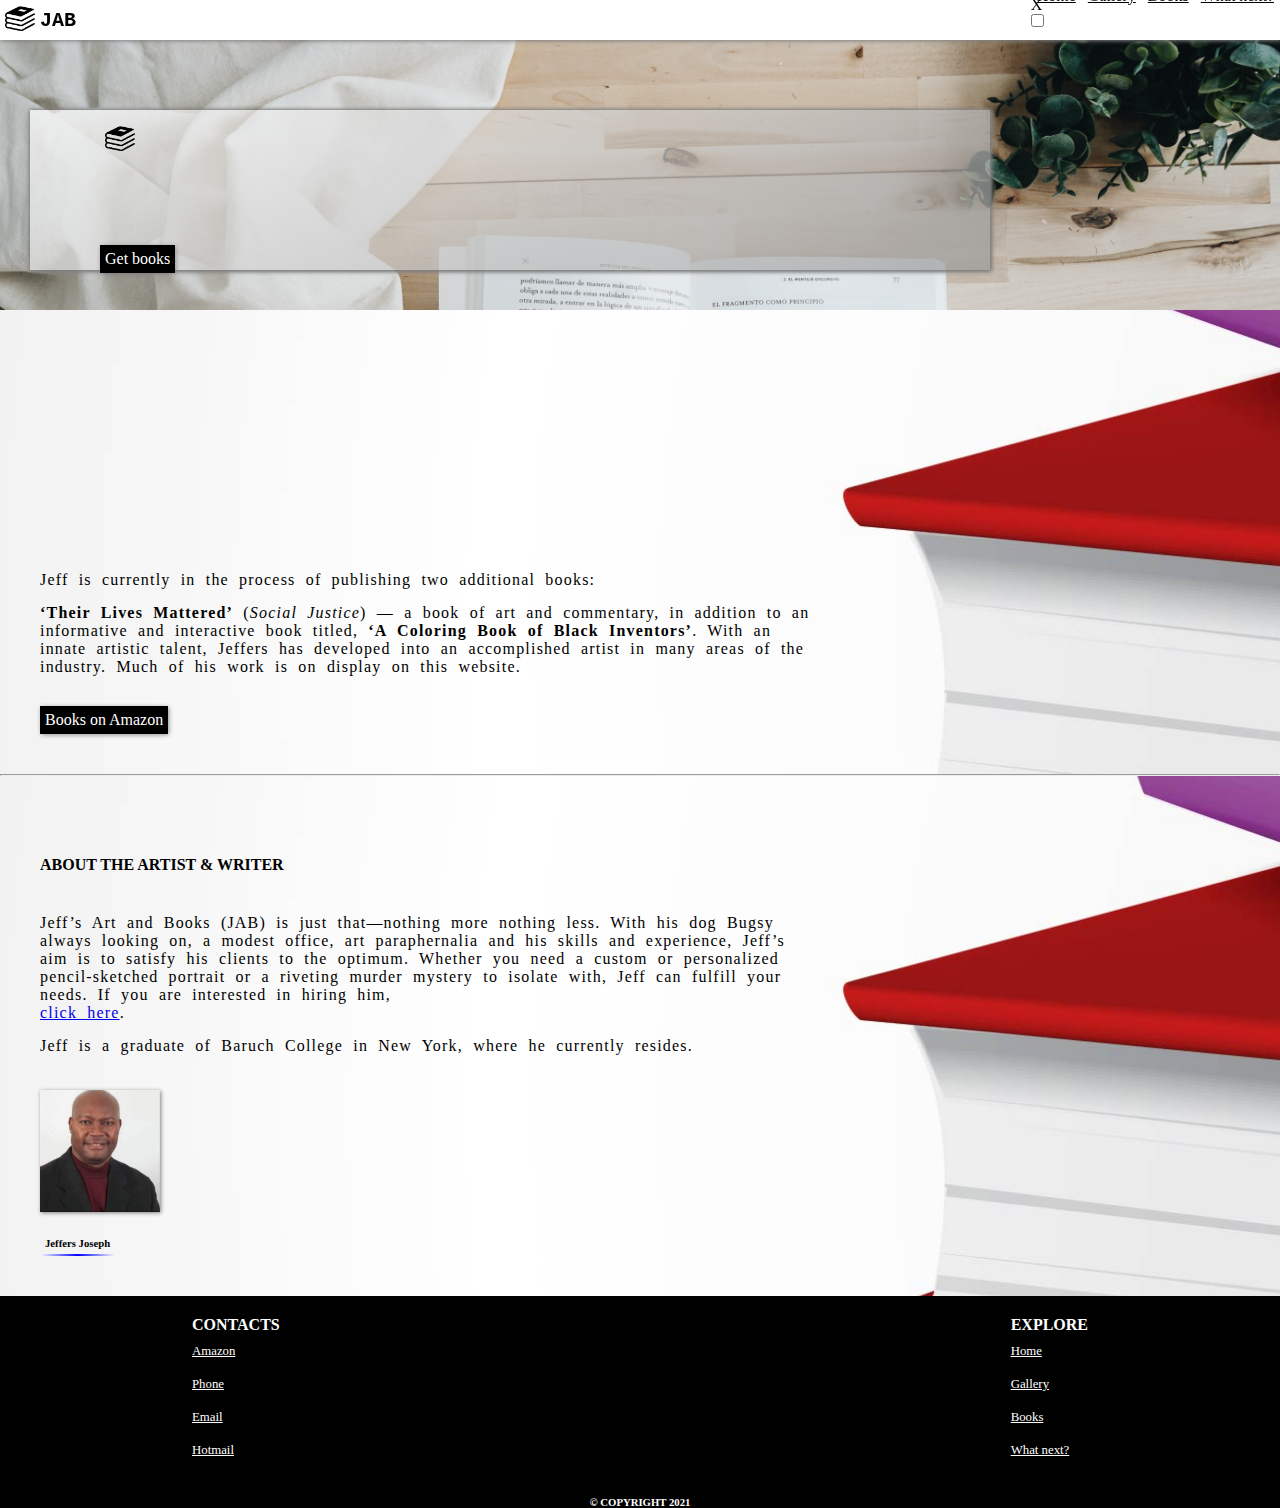
<file: index.html>
<ul></ul><!DOCTYPE html>
<html lang="en">
<head>
				<meta name="viewport" content="width=device-width, initial-scale=1.0"/>	
				<meta http-equiv="Content-Type" content="text/html;charset=UTF-8">
				<link rel="stylesheet" href="./css/index.css"></link>
				<script src="./js/index.js"></script>
				<title>Jeff's Arts and Books</title>
</head>
<body>
				<nav>
								<div class="logo-container">
												<img class="logo" src="./assets/o-logo.png" alt="logo"/>
												<h5>JAB</h5>
							 </div>
							 <div>
							 				<div id="cross">X</div>
							 				<div class="menu-bar" id="menu-bar">
							 								<div></div>
							 								<div></div>
							 								<div></div>
							 				</div>
							 				<input type="checkbox" name="menu-bar-btn" id="menu-bar-btn">
					   				<div class="menu">
																<a href="index.html">Home</a>
																<a href="gallery.html">Gallery</a>
																<a href="books.html">Books</a>
																<a href="next.html">What next?</a>
												</div>
								</div>
				</nav>
				<main>
								<section class="top-section">
												<div class="hero">
																<div class="hero-intro">
																				<img class="logo" src="./assets/o-logo.png" alt="logo">
																				<h1>Jeff's</h1> 
																				<h1>
																								<span>A</span>
																								<span>r</span>
																								<span>t</span>
																								<span>s</span>
																								<span class="space">-</span>
																								<span>a</span>
																								<span>n</span>
																								<span>d</span>
																								<span class="space">-</span>
																								<span>B</span>
																								<span>o</span>
																								<span>o</span>
																								<span>k</span>
																								<span>s</span>
																								
																				</h1>
																				<a href="https://amzn.to/3iNwhuo">Get books</a>
																</div>
																<div>
																				<img class="hero-img" src="./assets/book1.jpg" alt="jeff">
																</div>
																
												</div>
								</section>
								
								<section class="company-info-section">
												
												<div class="about-company">
																<h4 id="about-company-head">ABOUT JEFF’S ART & BOOKS</h4>
																
																<p id="about-company-p1">
																				Jeffers Joseph is an artist and an author. The art of Drawing always came naturally
which explains why Jeff has been drawing since childhood. Writing was another natural
talent and was further developed through the years which ultimately led to his first
published novel ‘Money, Misery & Murder’ (Murder and Mystery) in 2011. This was later
followed up by two other published books - ‘Friends with Deficits’(Romance and
Suspense); and ‘Democracy’s Hypocrisies’ (Politics).
																</p>
																
																<p id="about-company-p2">
																				Jeff is currently in the process of publishing two additional books:
																</p>
																
																<p id="about-company-p3">
																				<b>‘Their Lives Mattered’</b> (<i>Social Justice</i>) — a book of art and commentary, in addition to an
informative and interactive book titled,
																
																				<b>‘A Coloring Book of Black Inventors’</b>. With an innate artistic talent, Jeffers has
developed into an accomplished artist in many areas of the industry. Much of his work is
on display on this website.
																</p>
																
																<a id="about-company-p4" class="btn" href="https://amzn.to/3iNwhuo">Books on Amazon</a>
																
												</div>
												
								</section>
								<hr>
								<section class="about-author company-info-section">
												<div class="about-company">
																
																<h4 id="author-h">ABOUT THE ARTIST & WRITER</h4>
																
																<p id="author-p1">
																				Jeff’s Art and Books (JAB) is just that—nothing more nothing less. With his dog Bugsy
always looking on, a modest office, art paraphernalia and his skills and experience,
Jeff’s aim is to satisfy his clients to the optimum. Whether you need a custom or
personalized pencil-sketched portrait or a riveting murder mystery to isolate with, Jeff
can fulfill your needs. If you are interested in hiring him, <br/><a href="https://amzn.to/3iNwhuo">click here</a>.
																</p>
																<p id="author-p2">
																				Jeff is a graduate of Baruch College in New York, where he currently resides.
																</p>
																
																<img id="author-p3" class="avatar" src="./assets/jeff.jpg" alt="Avatar">
																<h6 id="author-p4" class="artist-name">Jeffers Joseph</h6>
												</div>
								</section>
								
								
								
								<section class="footer-section">
												<footer>
																<div>
																				<h4>CONTACTS</h4>
																				<a href="https://amzn.to/3iNwhuo">Amazon</a><br>
																				<a href="tel:+17182160290">Phone</a><br>
																				<a href="mailto:jeffjoe00761@gmail.com">Email</a><br>
																				<a href="mailto:jeffjoe007@hotmail.com">Hotmail</a><br>
																</div>
																<div>
																				<h4>EXPLORE</h4>
																				<a href="./index.html">Home</a><br>
																				<a href="./gallery.html">Gallery</a><br>
																				<a href="./books.html">Books</a><br>
																				<a href="./next.html">What next?</a><br>
																</div>
												</footer>
												<h6>&copy COPYRIGHT 2021</h6>
								</section>
				</main>
</body>
</html>
</file>
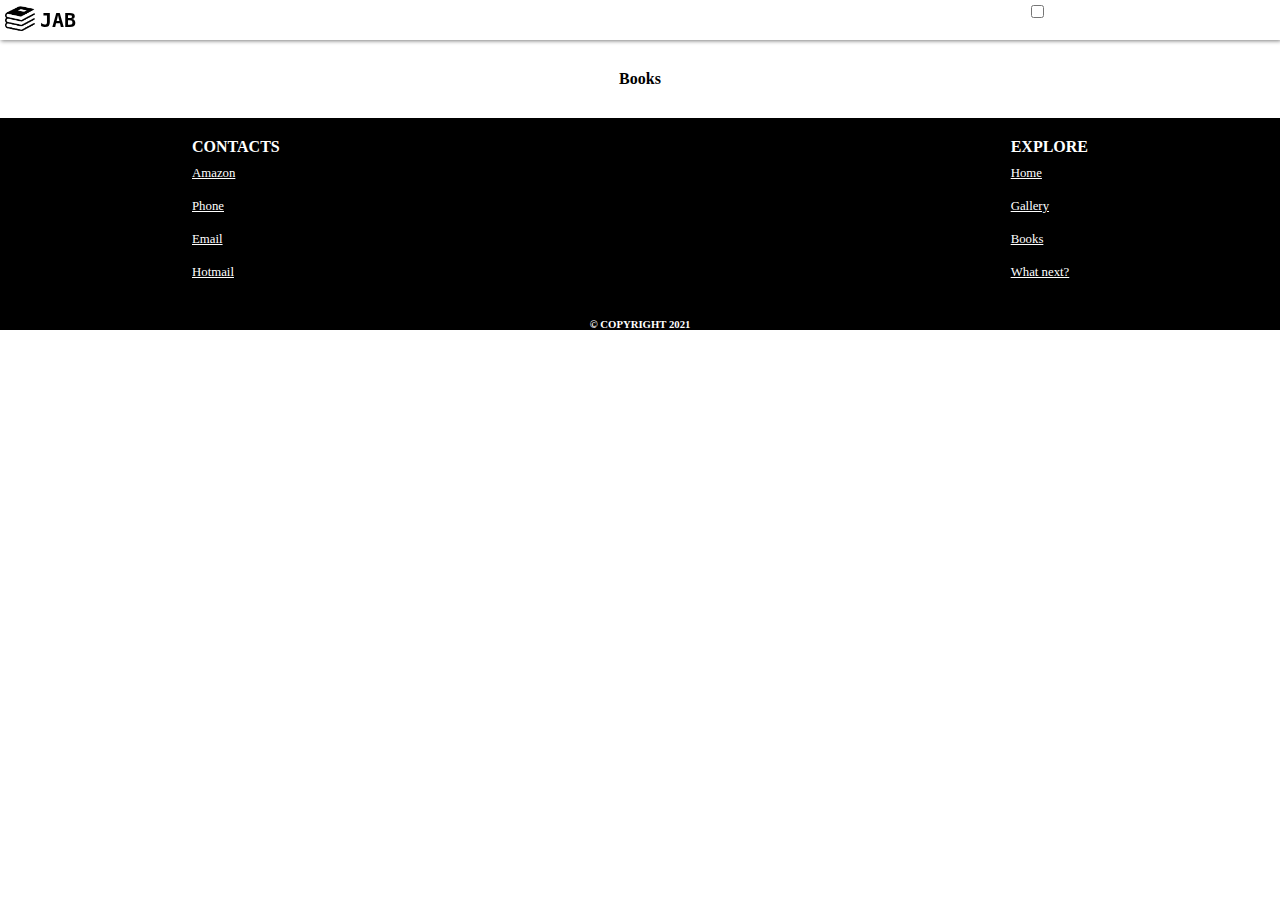
<file: books.html>
<ul></ul><!DOCTYPE html>
<html lang="en">
<head>
				<meta name="viewport" content="width=device-width, initial-scale=1.0"/>	
				<meta http-equiv="Content-Type" content="text/html;charset=UTF-8">
				<link rel="stylesheet" href="css/gallery.css"></link>
				<script src="./js/index.js"></script>
				<title>Jeff's Arts and Books</title>
</head>
<body>
				<nav>
								<div class="logo-container">
												<img class="logo" src="./assets/o-logo.png" alt="logo"/>
												<h5>JAB</h5>
							 </div>
							 <div>
							 				<div id="cross">X</div>
							 				<div class="menu-bar" id="menu-bar">
							 								<div></div>
							 								<div></div>
							 								<div></div>
							 				</div>
							 				<input type="checkbox" name="menu-bar-btn" id="menu-bar-btn">
					   				<div class="menu">
																<a href="index.html">Home</a>
																<a href="gallery.html">Gallery</a>
																<a href="books.html">Books</a>
																<a href="next.html">What next?</a>
												</div>
								</div>
				</nav>
				<main>
								
								
								<section class="gallery-main-container">
												<h4>Books</h4>
												
												<!-- code  -->
												
												
								</section>
								
								
								<section class="footer-section">
												<footer>
																<div>
																				<h4>CONTACTS</h4>
																				<a href="https://amzn.to/3iNwhuo">Amazon</a><br>
																				<a href="tel:+17182160290">Phone</a><br>
																				<a href="mailto:jeffjoe00761@gmail.com">Email</a><br>
																				<a href="mailto:jeffjoe007@hotmail.com">Hotmail</a><br>
																</div>
																<div>
																				<h4>EXPLORE</h4>
																				<a href="./index.html">Home</a><br>
																				<a href="./gallery.html">Gallery</a><br>
																				<a href="./books.html">Books</a><br>
																				<a href="./next.html">What next?</a><br>
																</div>
												</footer>
												<h6>&copy COPYRIGHT 2021</h6>
								</section>
				</main>
</body>
</html>
</file>
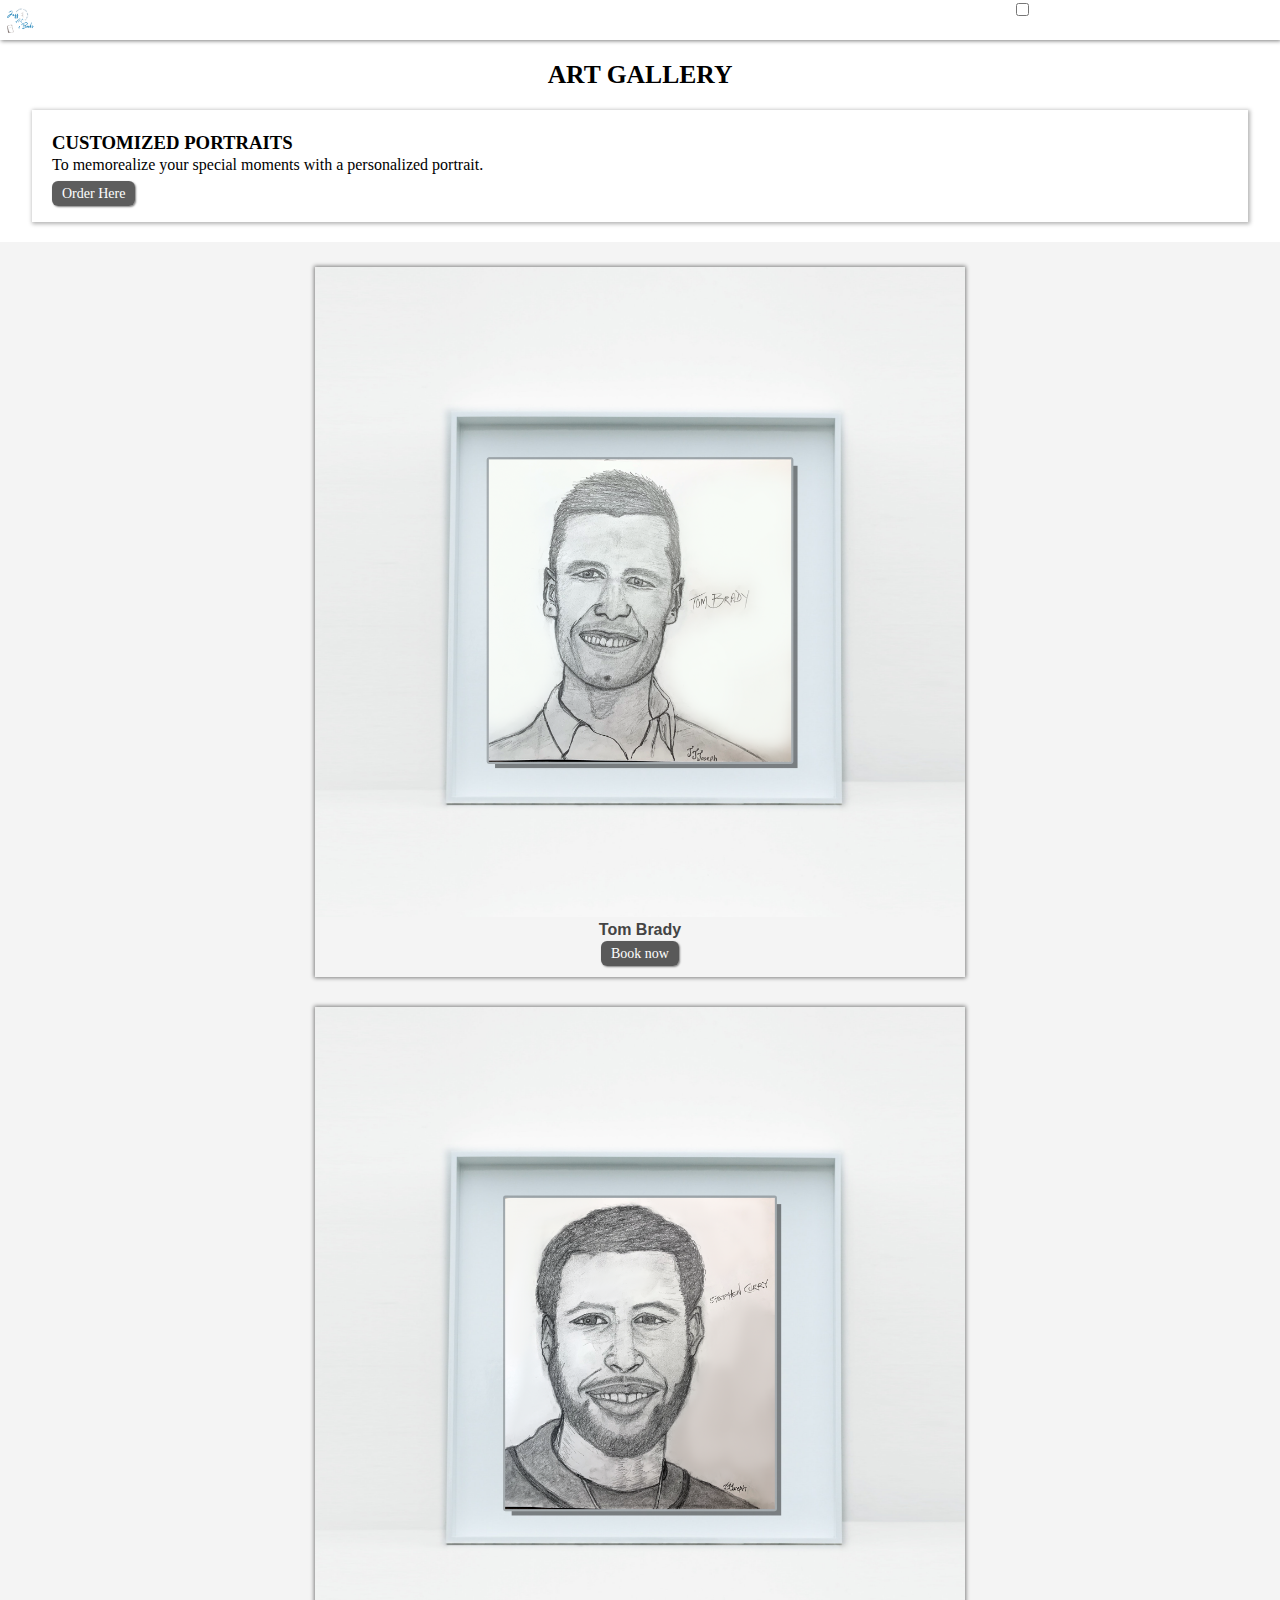
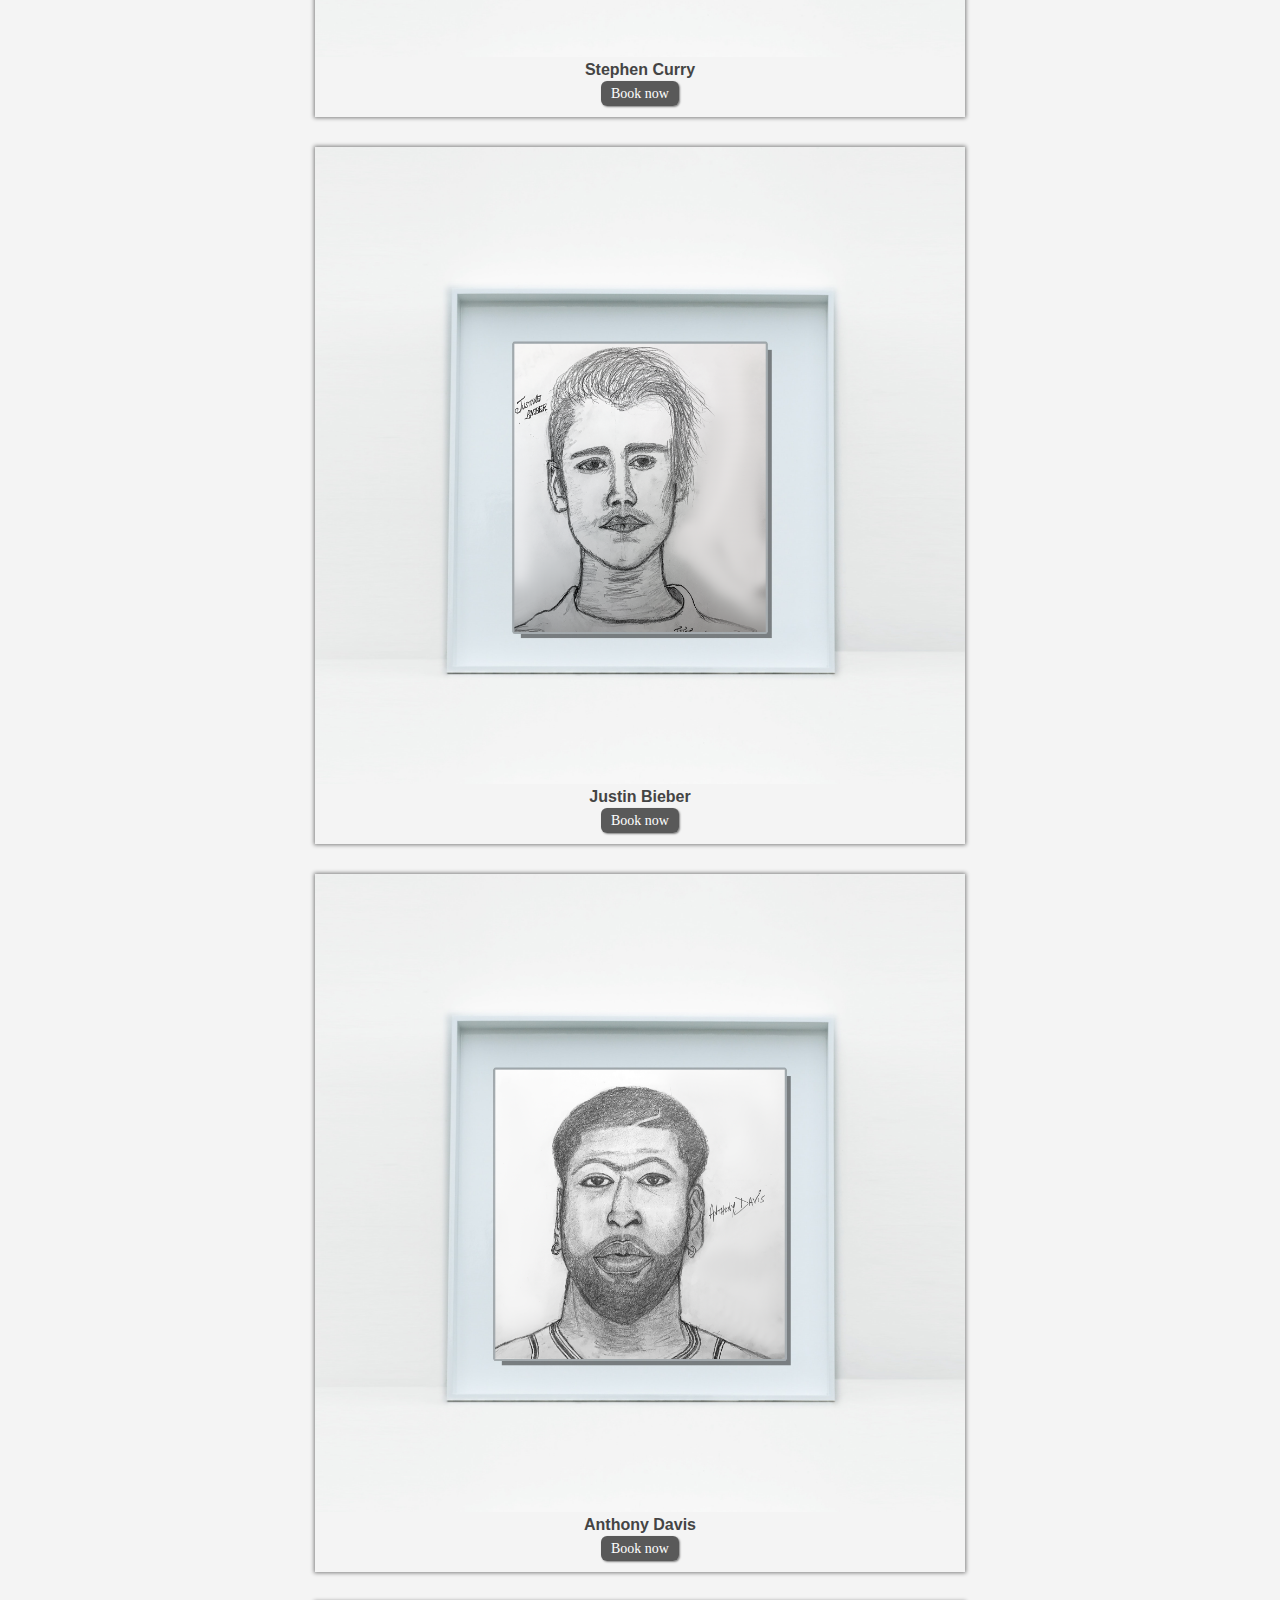
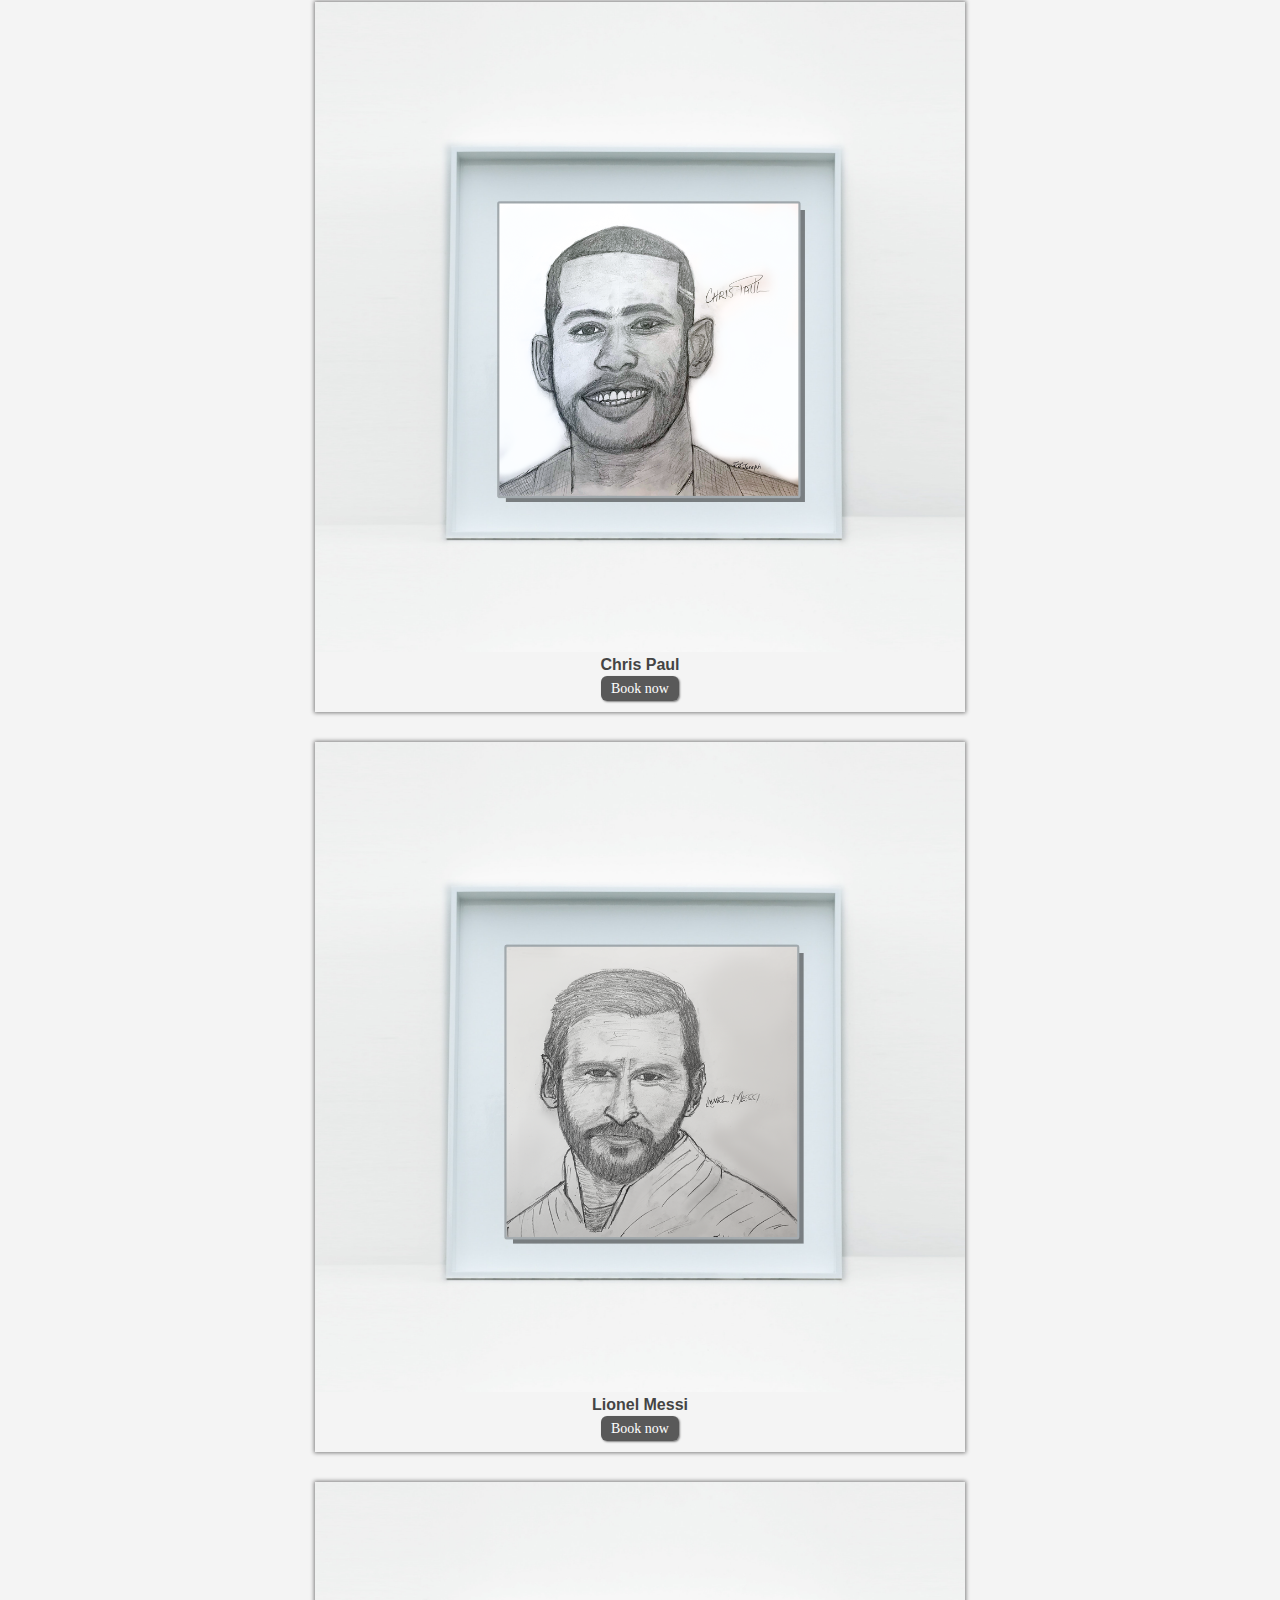
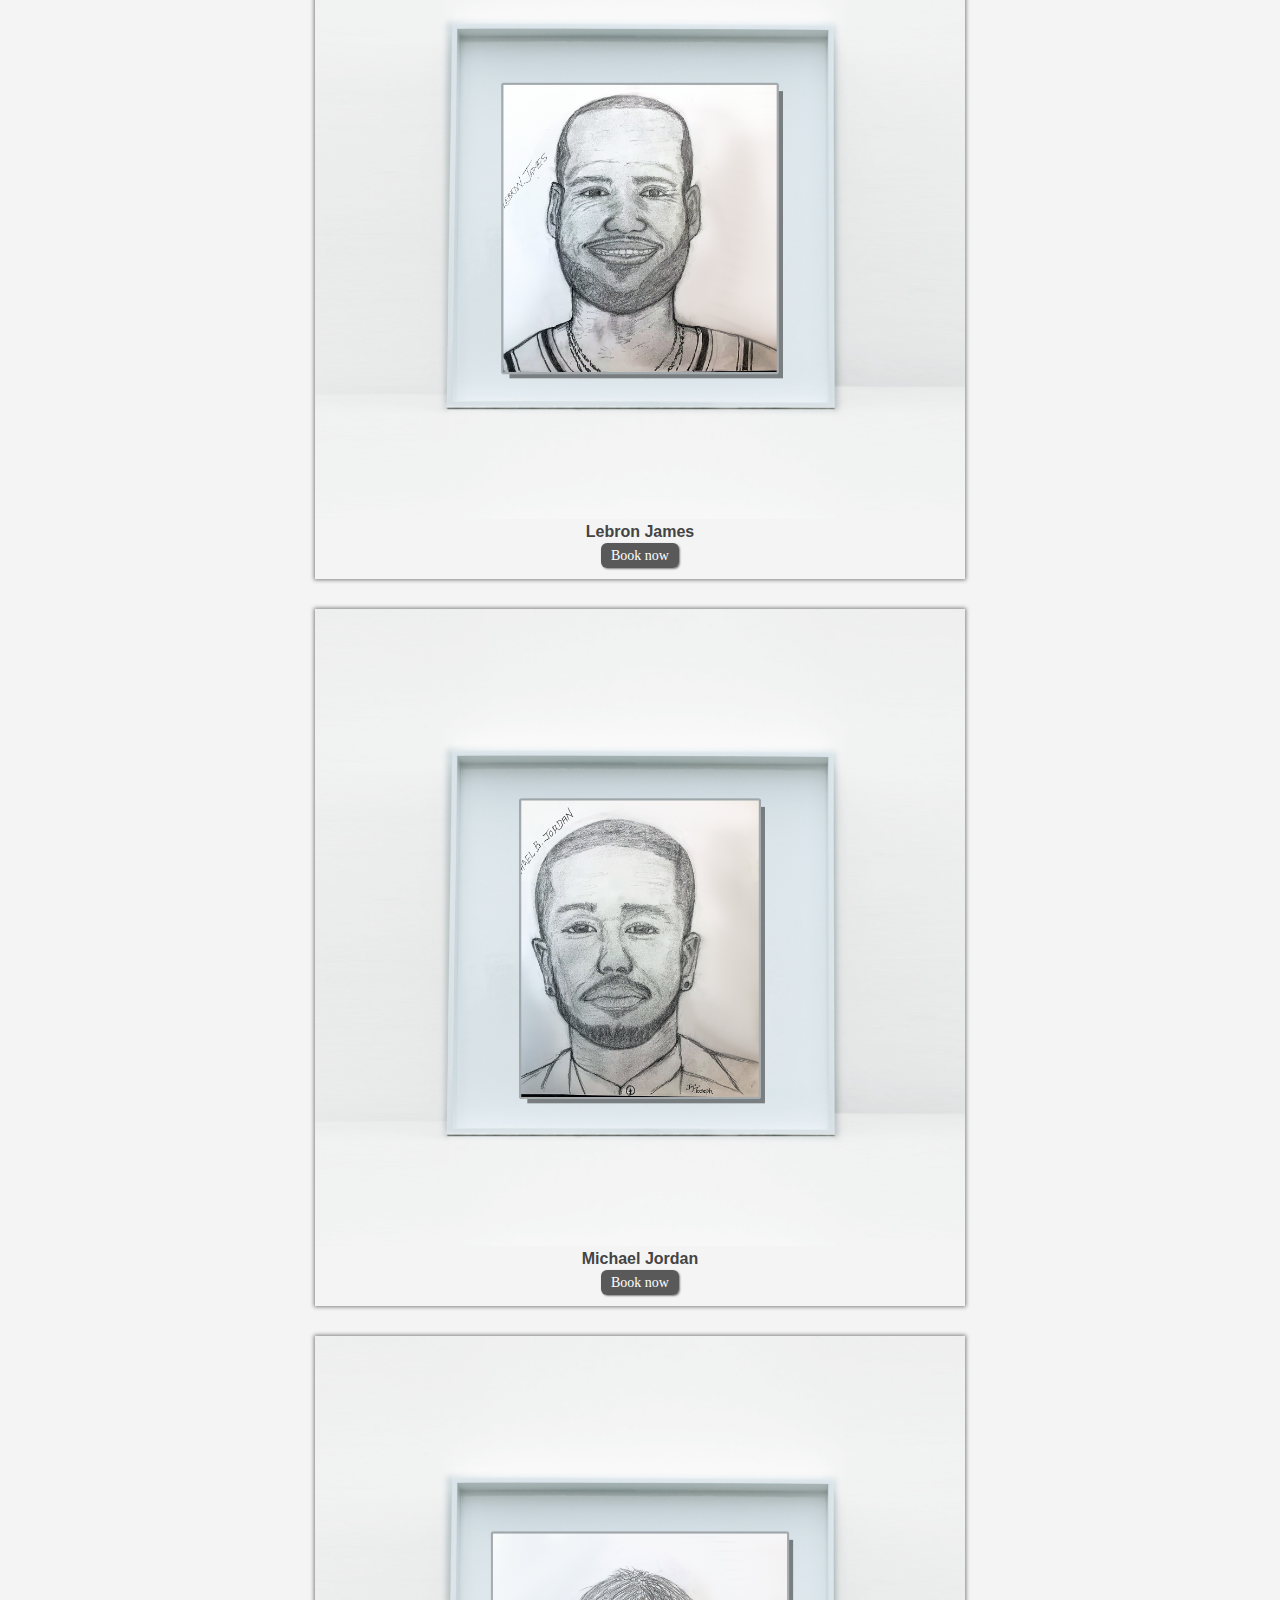
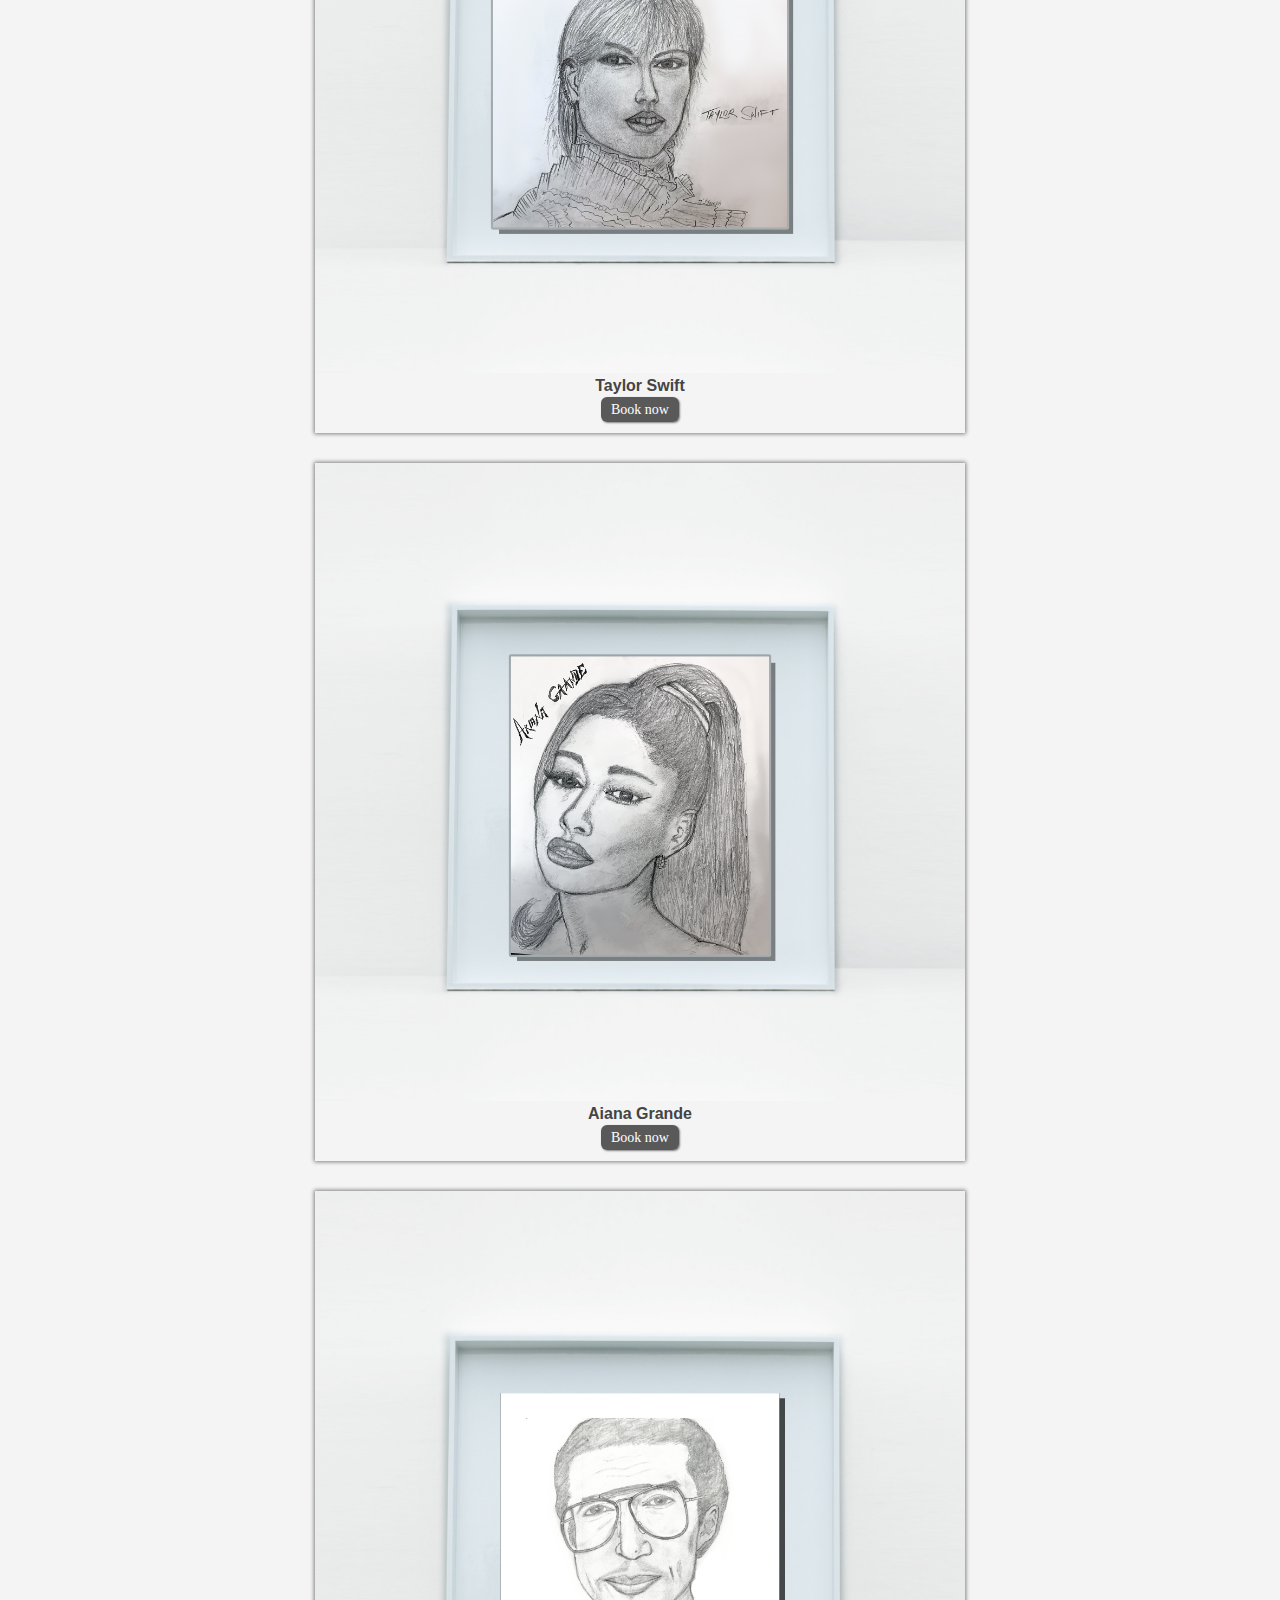
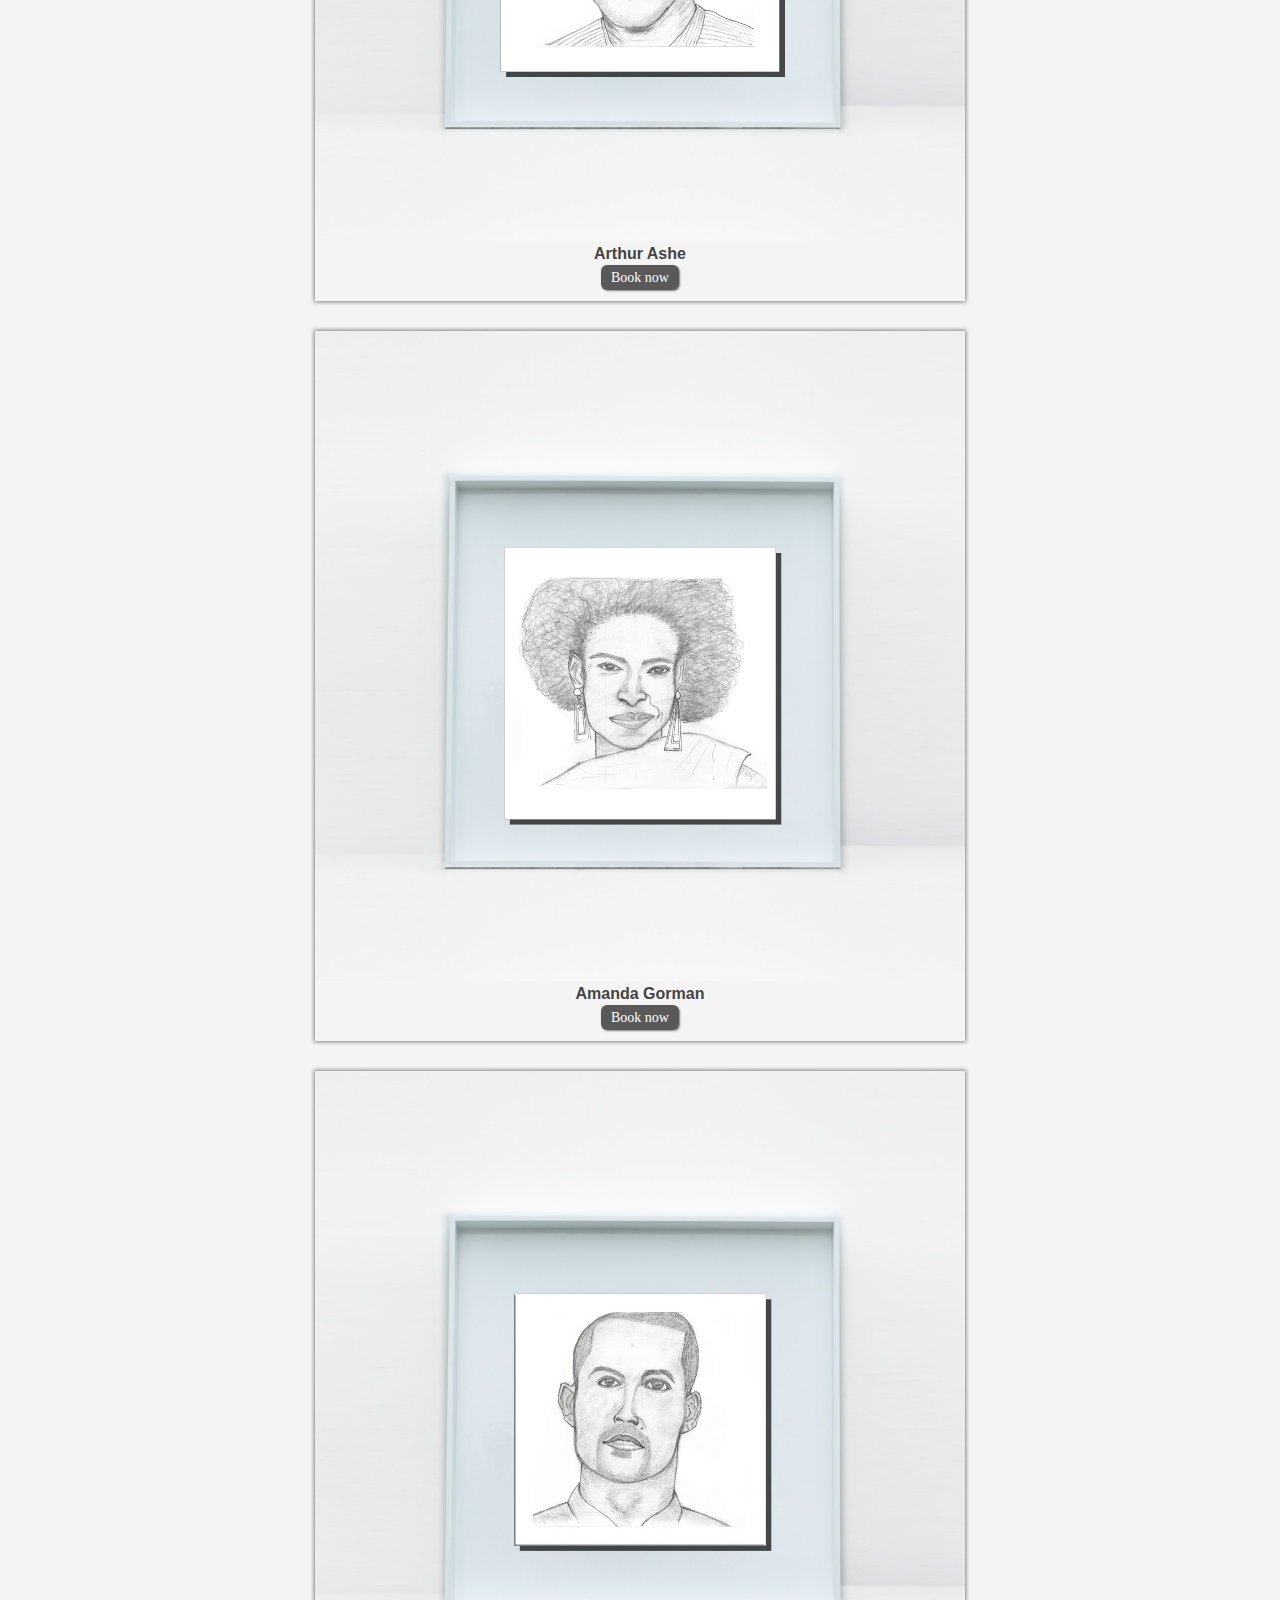
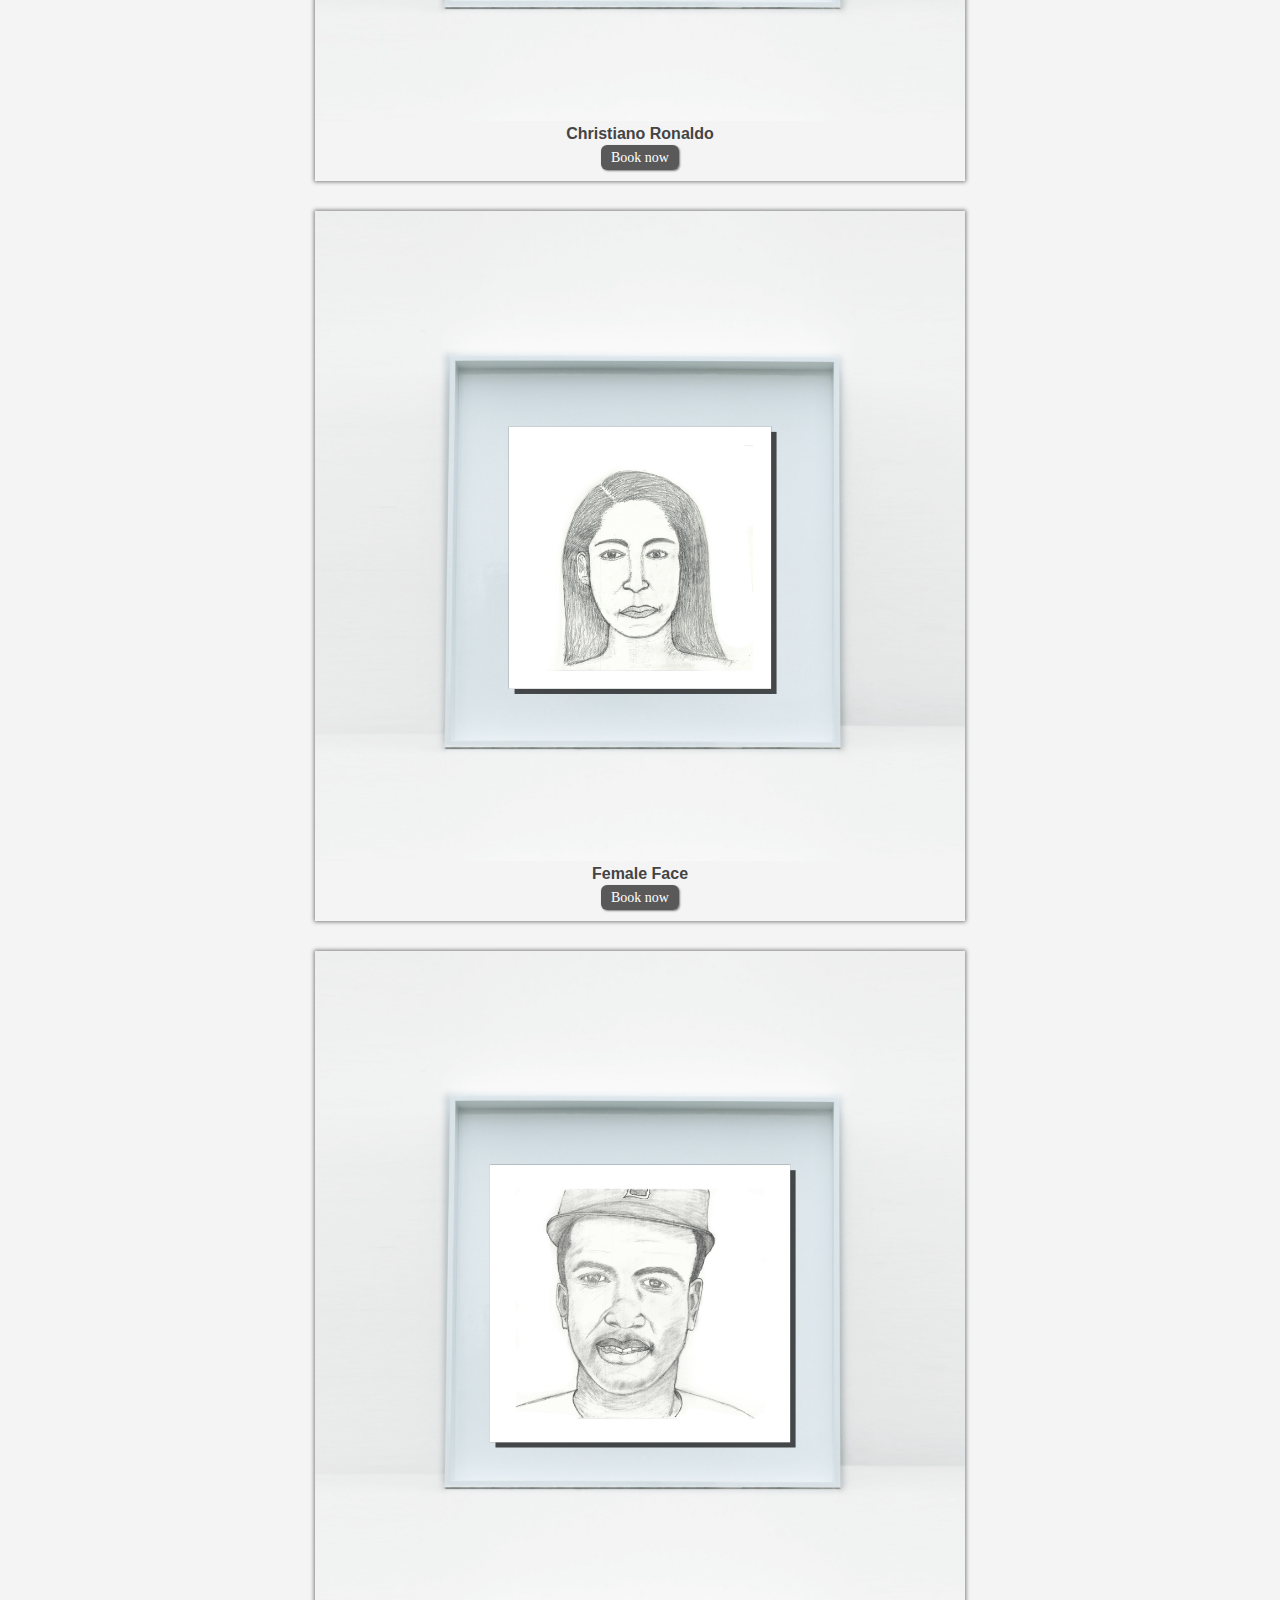
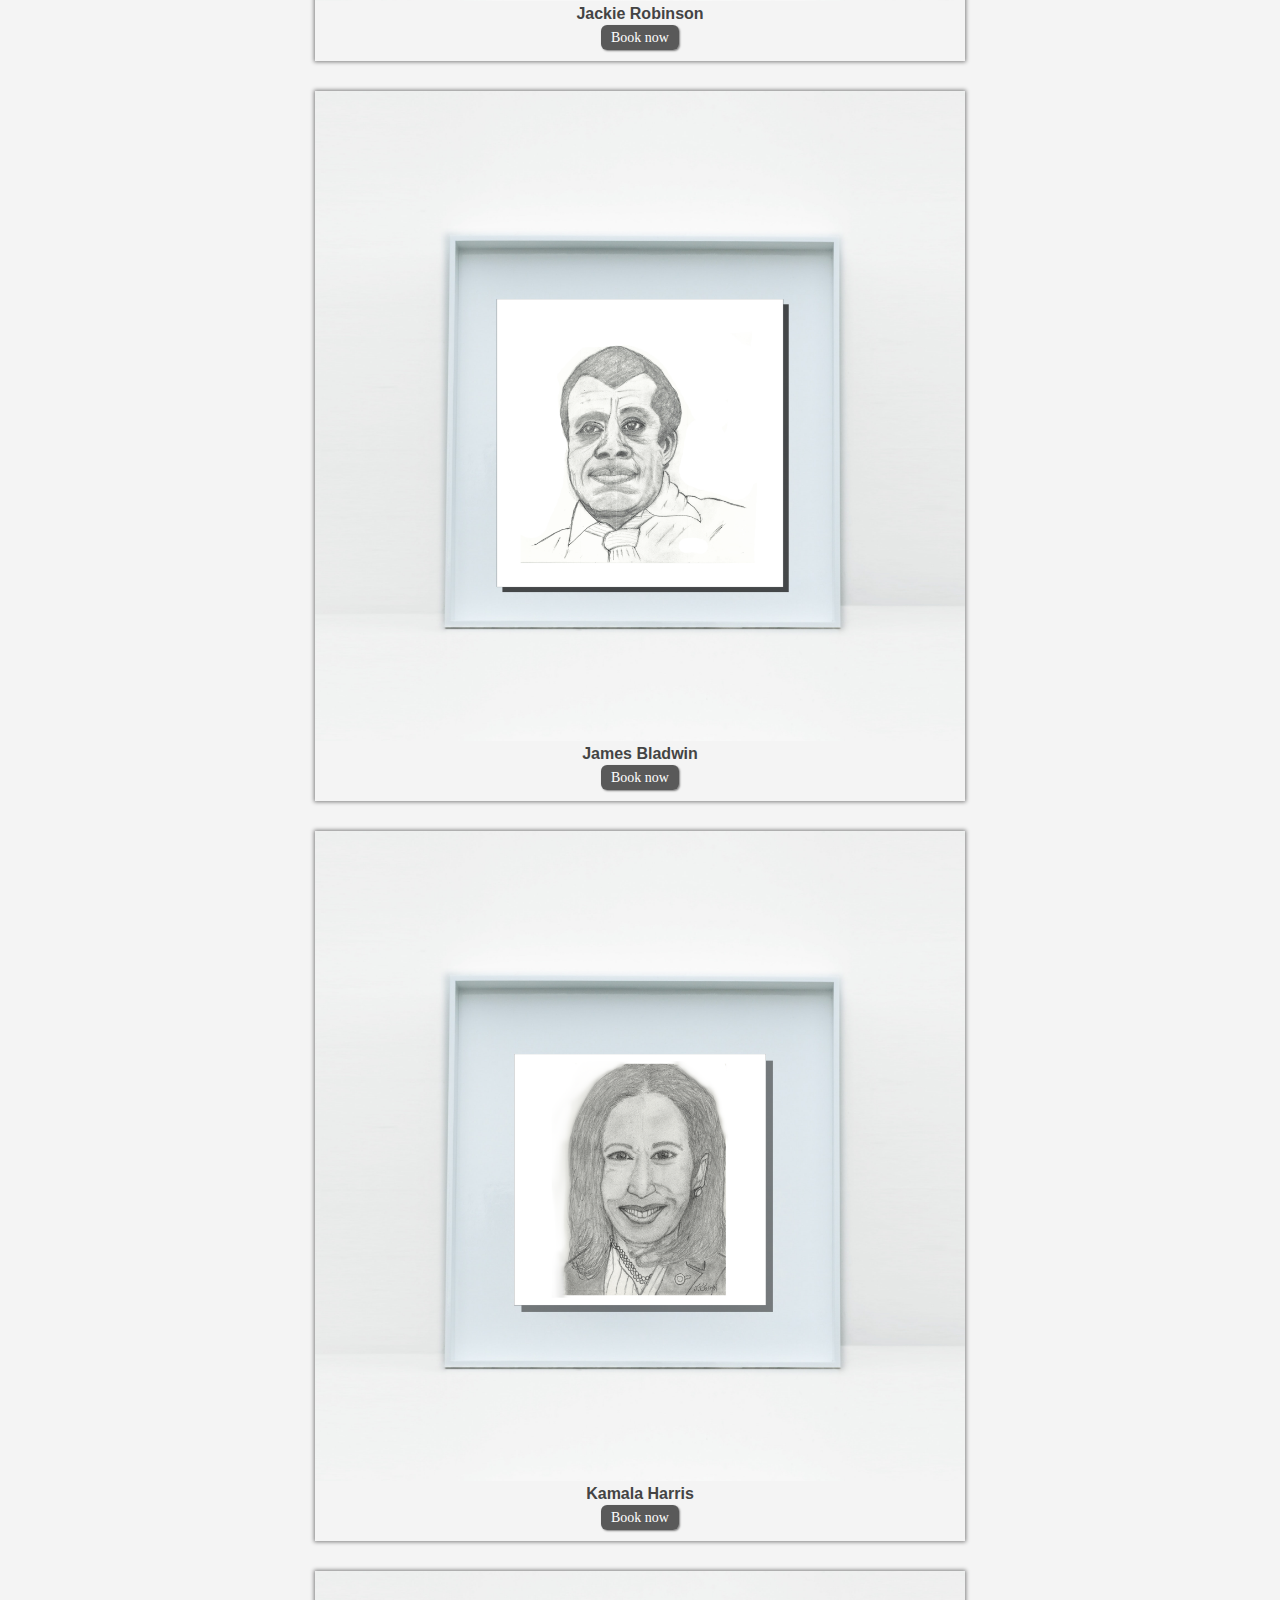
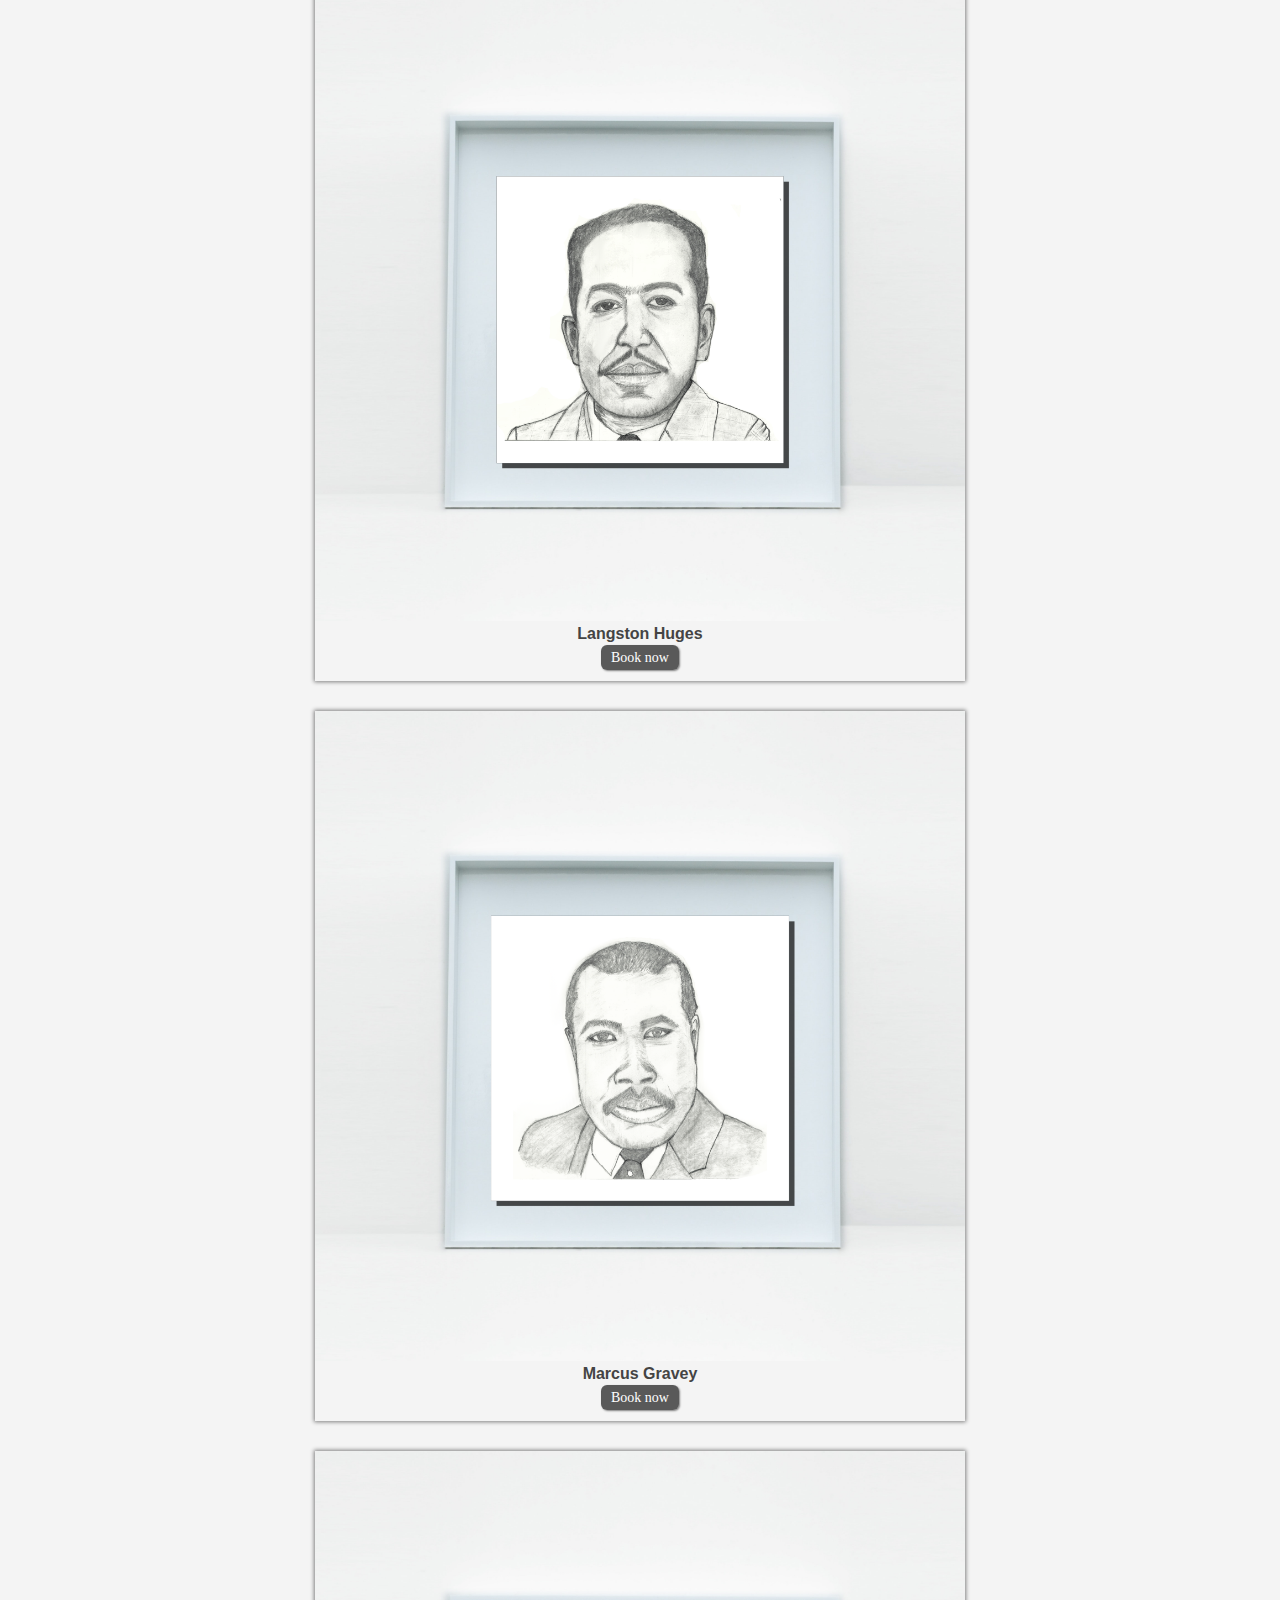
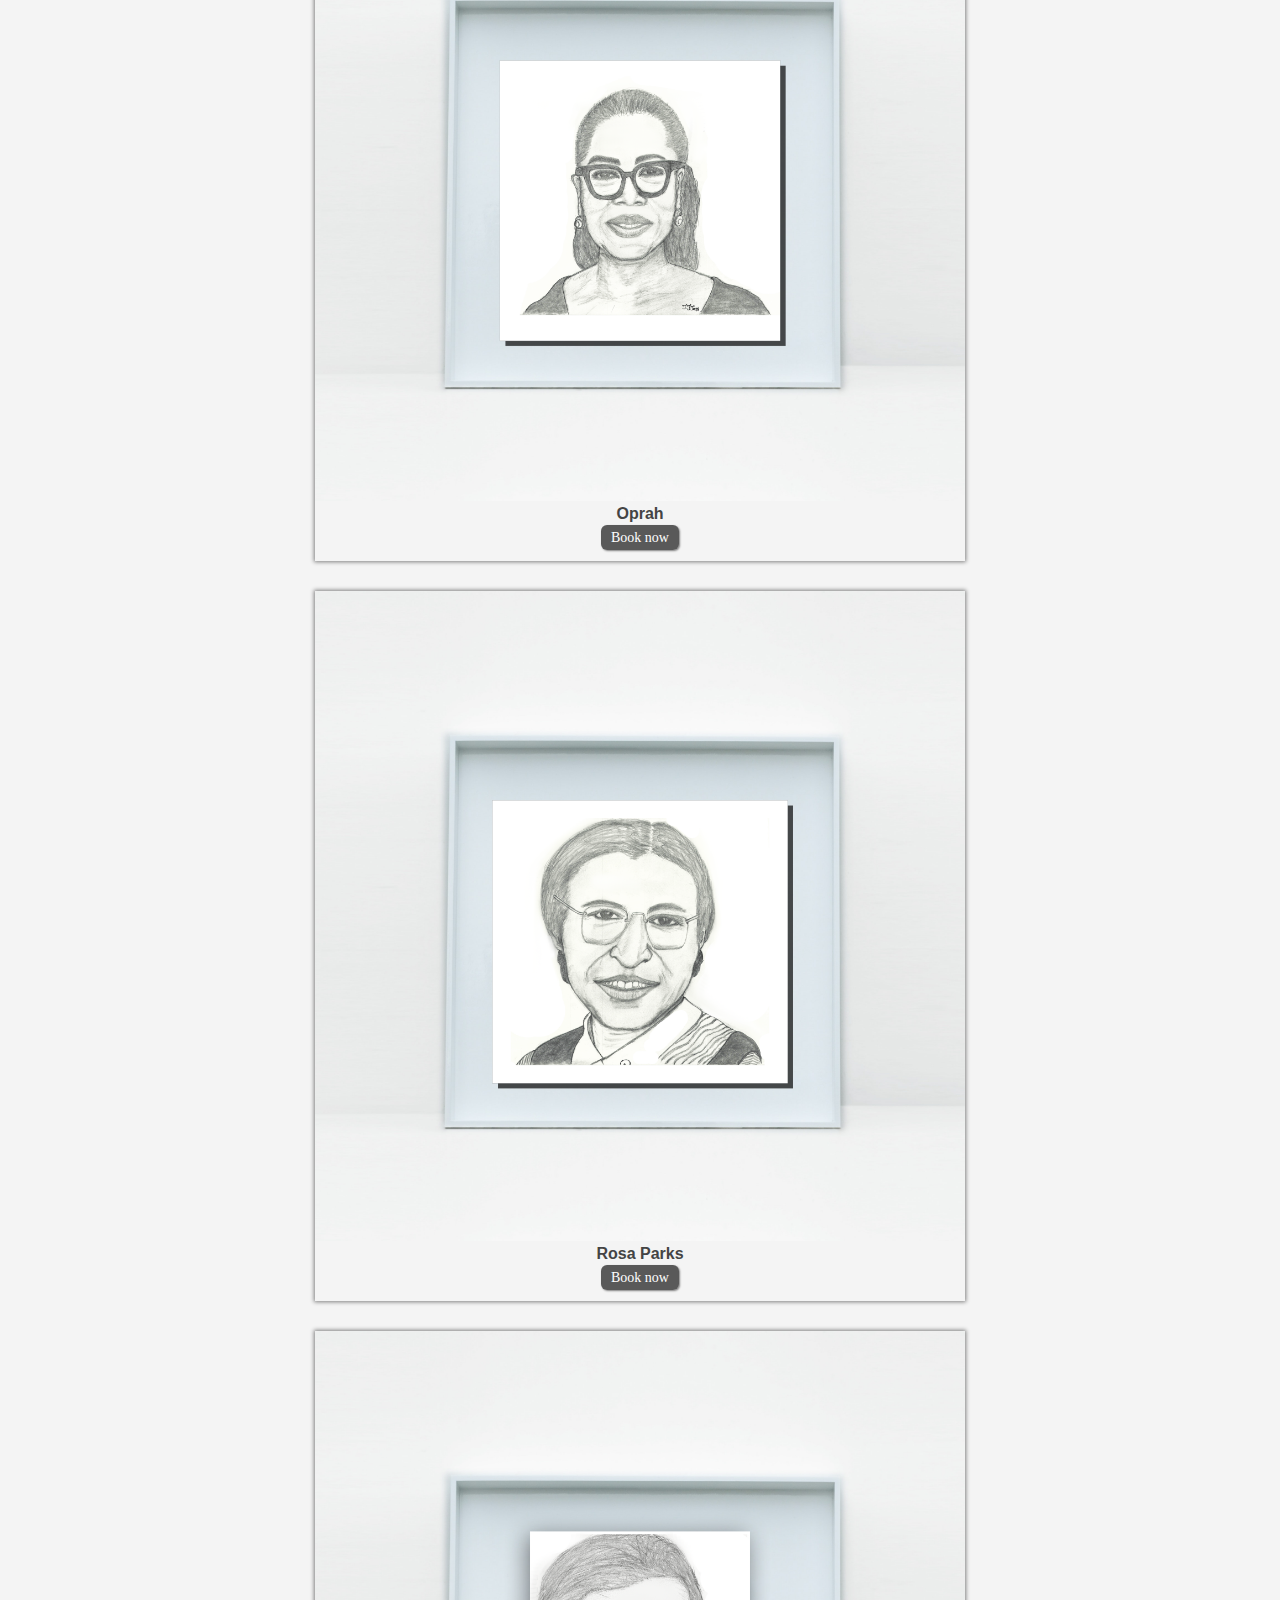
<file: gallery.html>
<!DOCTYPE html>
<html lang="en">

<head>
	<meta name="viewport" content="width=device-width, initial-scale=1.0" />
	<meta http-equiv="Content-Type" content="text/html;charset=UTF-8">
	<link rel="preconnect" href="https://fonts.googleapis.com">
	<link rel="preconnect" href="https://fonts.gstatic.com" crossorigin>
	<link href="https://fonts.googleapis.com/css2?family=Quicksand&display=swap" rel="stylesheet">
	<link rel="stylesheet" href="css/gallery.css">
	</link>
	<title>Jeff's Art and Books</title>
</head>

<body>
	<nav>
		<div class="logo-container">
			<img class="logo" src="./assets/logo.png" alt="logo" />
		</div>
		<div>
			<div id="cross">X</div>
			<div class="menu-bar" id="menu-bar">
				<div></div>
				<div></div>
				<div></div>
			</div>
			<input type="checkbox" name="menu-bar-btn" id="menu-bar-btn">
			<div class="menu">
				<a href="index.html">Home</a>
				<a href="gallery.html">Gallery</a>
				<a href="books.html">Books</a>
				<a href="next.html">Coming Soon</a>
			</div>
		</div>
	</nav>
	<main>


		<section class="gallery-main-container">
			<h2 class="head">ART GALLERY</h2>

			<div class="gallery-intro">
				<h3>CUSTOMIZED PORTRAITS</h3>
				<P>To memorealize your special moments with a personalized portrait.</P>
				<a href="https://jeff-s-art-and-books.myshopify.com/products/custom"><span class="tooltiptext">Order Here</span></a>
			</div>

			<div class="gallery-art" id="art-gallery">
				
				<a href='https://jeff-s-art-and-books.myshopify.com/products/tom-brady' class="gallery-post">
					<img src="./assets/gallery-imgs/tom brady.png" alt="art">
					<h4>Tom Brady</h4>
					<span class="tooltiptext">Book now</span>
					
					<!-- <h5 tooltip="Book NOw" class="underline">BOOK NOW</h5> -->
				</a>
				<a href='https://jeff-s-art-and-books.myshopify.com/products/stephen-curry' class="gallery-post">
					
					<img src="./assets/gallery-imgs/stepehen curry.png" alt="art">
					<h4>Stephen Curry</h4>
					<span class="tooltiptext">Book now</span>
					<!-- <h5 tooltip="Book NOw" class="underline">BOOK NOW</h5> -->
				</a>
				<a href='https://jeff-s-art-and-books.myshopify.com/products/justin-bieber' class="gallery-post">
					

					<img src="./assets/gallery-imgs/justin beerbal.png" alt="art">
					<h4>Justin Bieber</h4>
					<span class="tooltiptext">Book now</span>
					<!-- <h5 tooltip="Book NOw" class="underline">BOOK NOW</h5> -->
				</a>
				<a href='https://jeff-s-art-and-books.myshopify.com/products/anthony-davis' class="gallery-post">
					
					<img src="./assets/gallery-imgs/anthony davis.png" alt="art">
					<h4>Anthony Davis</h4>
					<span class="tooltiptext">Book now</span>
					<!-- <h5 tooltip="Book NOw" class="underline">BOOK NOW</h5> -->
				</a>
				<a href='https://jeff-s-art-and-books.myshopify.com/products/chris-paul' class="gallery-post">
					
					<img src="./assets/gallery-imgs/chris paul.png" alt="art">
					<h4>Chris Paul</h4>
					<span class="tooltiptext">Book now</span>
					<!-- <h5 tooltip="Book NOw" class="underline">BOOK NOW</h5> -->
				</a>
				<a href='https://jeff-s-art-and-books.myshopify.com/products/lionel-messi' class="gallery-post">
					
					<img src="./assets/gallery-imgs/messi for websi.png" alt="art">
					<h4>Lionel Messi</h4>
					<span class="tooltiptext">Book now</span>
					<!-- <h5 tooltip="Book NOw" class="underline">BOOK NOW</h5> -->
				</a>
				<a href='https://jeff-s-art-and-books.myshopify.com/products/lebron-james' class="gallery-post">
					
					<img src="./assets/gallery-imgs/lebron james.png" alt="art">
					<h4>Lebron James</h4>
					<span class="tooltiptext">Book now</span>
					<!-- <h5 tooltip="Book NOw" class="underline">BOOK NOW</h5> -->
				</a>
				<a href='https://jeff-s-art-and-books.myshopify.com/products/michael-b-jordan' class="gallery-post">
					
					<img src="./assets/gallery-imgs/michael Jordan.png" alt="art">
					<h4>Michael Jordan</h4>
					<span class="tooltiptext">Book now</span>
					<!-- <h5 tooltip="Book NOw" class="underline">BOOK NOW</h5> -->
				</a>
				<a href='' class="gallery-post">
					
					<img src="./assets/gallery-imgs/taylor swift.png" alt="art">
					<h4>Taylor Swift</h4>
					<span class="tooltiptext">Book now</span>
					<!-- <h5 tooltip="Book NOw" class="underline">BOOK NOW</h5> -->
				</a>
				<a href='https://jeff-s-art-and-books.myshopify.com/products/ariana-grande' class="gallery-post">
					
					<img src="./assets/gallery-imgs/aiana grande.png" alt="art">
					<h4>Aiana Grande</h4>
					<span class="tooltiptext">Book now</span>
					<!-- <h5 tooltip="Book NOw" class="underline">BOOK NOW</h5> -->
				</a>




				<a href='https://jeff-s-art-and-books.myshopify.com/products/arthur-ashe' class="gallery-post">
					
					<img src="./assets/gallery-imgs/Arthur Ashe.png" alt="art">
					<h4>Arthur Ashe</h4>
					<span class="tooltiptext">Book now</span>
					<!-- <h5 tooltip="Book NOw" class="underline">BOOK NOW</h5> -->
				</a>
				<a href='https://jeff-s-art-and-books.myshopify.com/products/amanda-gorman' class="gallery-post">
					
					<img src="./assets/gallery-imgs/Amanda Gorman.png" alt="art">
					<h4>Amanda Gorman</h4>
					<span class="tooltiptext">Book now</span>
					<!-- <h5 tooltip="Book NOw" class="underline">BOOK NOW</h5> -->
				</a>
				<a href='https://jeff-s-art-and-books.myshopify.com/products/christiano-ronaldo' class="gallery-post">
					
					<img src="./assets/gallery-imgs/Christiano.jpg" alt="art">
					<h4>Christiano Ronaldo</h4>
					<span class="tooltiptext">Book now</span>
					<!-- <h5 tooltip="Book NOw" class="underline">BOOK NOW</h5> -->
				</a>
				<a href='https://jeff-s-art-and-books.myshopify.com/products/random-female-face' class="gallery-post">
					
					<img src="./assets/gallery-imgs/female face.png" alt="art">
					<h4>Female Face</h4>
					<span class="tooltiptext">Book now</span>
					<!-- <h5 tooltip="Book NOw" class="underline">BOOK NOW</h5> -->
				</a>
				<a href='https://jeff-s-art-and-books.myshopify.com/products/jackie-robinson' class="gallery-post">
					
					<img src="./assets/gallery-imgs/Jackie Robinson.png" alt="art">
					<h4>Jackie Robinson</h4>
					<span class="tooltiptext">Book now</span>
					<!-- <h5 tooltip="Book NOw" class="underline">BOOK NOW</h5> -->
				</a>
				<a href='https://jeff-s-art-and-books.myshopify.com/products/james-bladwin' class="gallery-post">
					
					<img src="./assets/gallery-imgs/James Bladwin.png" alt="art">
					<h4>James Bladwin</h4>
					<span class="tooltiptext">Book now</span>
					<!-- <h5 tooltip="Book NOw" class="underline">BOOK NOW</h5> -->
				</a>
				<a href='https://jeff-s-art-and-books.myshopify.com/products/kamala-harris' class="gallery-post">
					
					<img src="./assets/gallery-imgs/Kamala harris.png" alt="art">
					<h4>Kamala Harris </h4>
					<span class="tooltiptext">Book now</span>
					<!-- <h5 tooltip="Book NOw" class="underline">BOOK NOW</h5> -->
				</a>
				<a href='https://jeff-s-art-and-books.myshopify.com/products/langston-huges' class="gallery-post">
					
					<img src="./assets/gallery-imgs/langston huges.png" alt="art">
					<h4>Langston Huges</h4>
					<span class="tooltiptext">Book now</span>
					<!-- <h5 tooltip="Book NOw" class="underline">BOOK NOW</h5> -->
				</a>
				<a href='https://jeff-s-art-and-books.myshopify.com/products/marcus-gravey' class="gallery-post">
					
					<img src="./assets/gallery-imgs/Marcus Gravey.png" alt="art">
					<h4>Marcus Gravey</h4>
					<span class="tooltiptext">Book now</span>
					<!-- <h5 tooltip="Book NOw" class="underline">BOOK NOW</h5> -->
				</a>
				<a href='https://jeff-s-art-and-books.myshopify.com/products/oprah' class="gallery-post">
					
					<img src="./assets/gallery-imgs/Oprah.png" alt="art">
					<h4>Oprah</h4>
					<span class="tooltiptext">Book now</span>
					<!-- <h5 tooltip="Book NOw" class="underline">BOOK NOW</h5> -->
				</a>
				<a href='' class="gallery-post">
					
					<img src="./assets/gallery-imgs/Rosa parks_.png" alt="art">
					<h4>Rosa Parks</h4>
					<span class="tooltiptext">Book now</span>
					<!-- <h5 tooltip="Book NOw" class="underline">BOOK NOW</h5> -->
				</a>
				<a href='https://jeff-s-art-and-books.myshopify.com/products/ruth-bader-ginsburd' class="gallery-post">
					
					<img src="./assets/gallery-imgs/Ruth Gader.png" alt="art">
					<h4>Ruth Bader Ginsberg</h4>
					<span class="tooltiptext">Book now</span>
					<!-- <h5 tooltip="Book NOw" class="underline">BOOK NOW</h5> -->
				</a>
				<a href='https://jeff-s-art-and-books.myshopify.com/products/simone-biles' class="gallery-post">
					
					<img src="./assets/gallery-imgs/Simone Biles.png" alt="art">
					<h4>Simone Biles</h4>
					<span class="tooltiptext">Book now</span>
					<!-- <h5 tooltip="Book NOw" class="underline">BOOK NOW</h5> -->
				</a>
				<a href='https://jeff-s-art-and-books.myshopify.com/products/toni-morrison' class="gallery-post">
					
					<img src="./assets/gallery-imgs/Toni Morrison.png" alt="art">
					<h4>Toni Morrison</h4>
					<span class="tooltiptext">Book now</span>
					<!-- <h5 tooltip="Book NOw" class="underline">BOOK NOW</h5> -->
				</a>
				

			</div>

			<div class="gallery-contact">
				<h3>Contact Now</h3><br>
				<b><label>Email id : </label><a href="mailto:jeffjoe00761@gmail.com">jeffjoe00761@gmail.com</a></b>
			</div>
		</section>



		<section class="footer-section">
			<footer>
				<div>
					<h4>CONTACTS</h4>
					<a href="https://amzn.to/3iNwhuo">Amazon</a><br>
					<a href="tel:+17182160290">Phone</a><br>
					<a href="mailto:jeffjoe00761@gmail.com">Email</a><br>
				</div>
				<div>
					<h4>EXPLORE</h4>
					<a href="./index.html">Home</a><br>
					<a href="./gallery.html">Gallery</a><br>
					<a href="./books.html">Books</a><br>
					<a href="./next.html">Coming Soon</a><br>
				</div>
			</footer>
			<h6>&copy COPYRIGHT 2021</h6>
		</section>
	</main>
	<script>
		window.addEventListener("click", function (e) {
			var menuBtn = document.getElementById("menu-bar-btn");
			var cross = document.getElementById("cross");
			var menuBar = document.getElementById("menu-bar");

			if (window.innerWidth) {
				if (menuBtn.checked) {
					cross.style.opacity = 1;
					menuBar.style.opacity = 0;
				} else {
					cross.style.opacity = 0;
					menuBar.style.opacity = 1;
				};
			};
		});
	</script>
</body>

</html>
</file>
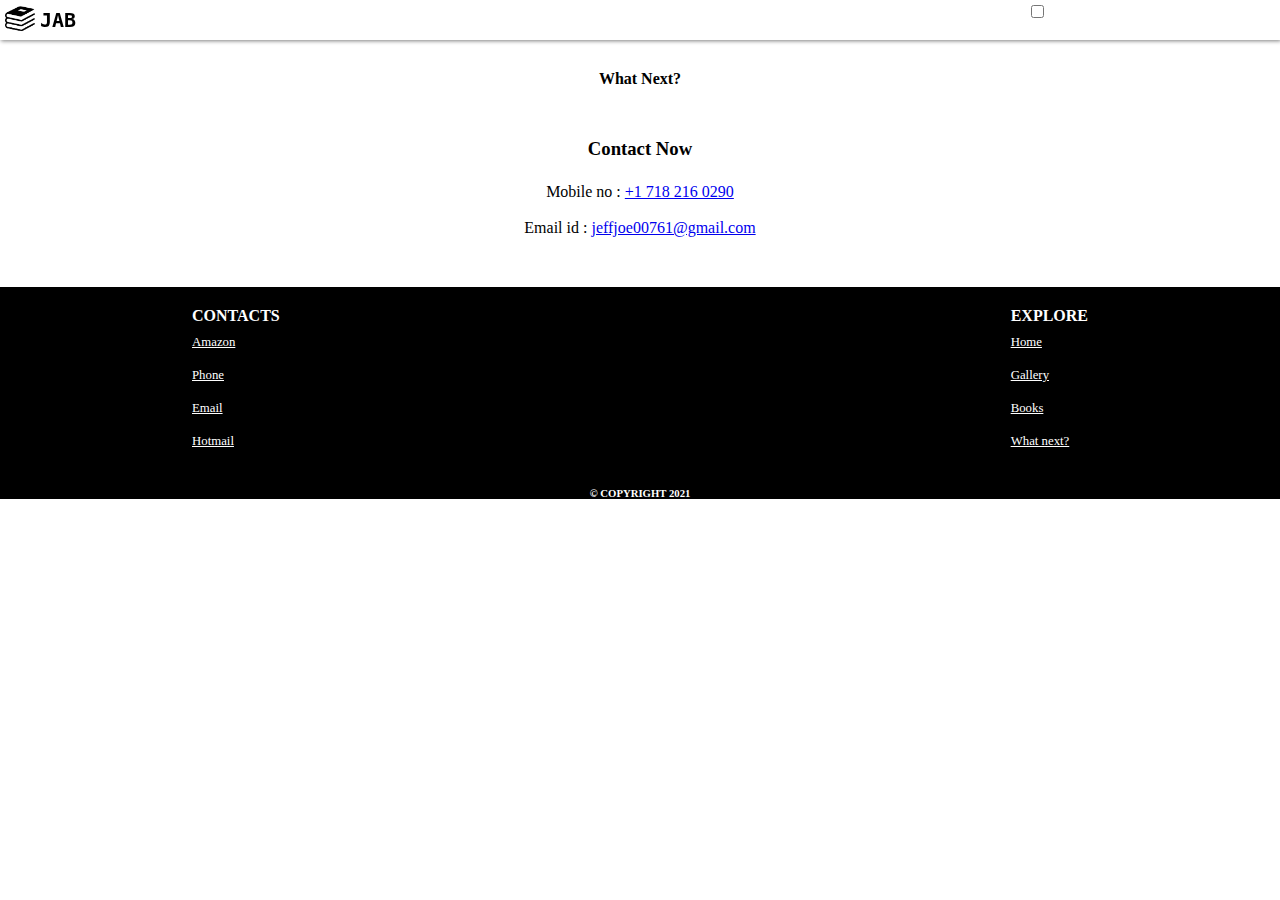
<file: next.html>
<ul></ul><!DOCTYPE html>
<html lang="en">
<head>
				<meta name="viewport" content="width=device-width, initial-scale=1.0"/>	
				<meta http-equiv="Content-Type" content="text/html;charset=UTF-8">
				<link rel="stylesheet" href="css/gallery.css"></link>
				<script src="./js/index.js"></script>
				<title>Jeff's Arts and Books</title>
</head>
<body>
				<nav>
								<div class="logo-container">
												<img class="logo" src="./assets/o-logo.png" alt="logo"/>
												<h5>JAB</h5>
							 </div>
							 <div>
							 				<div id="cross">X</div>
							 				<div class="menu-bar" id="menu-bar">
							 								<div></div>
							 								<div></div>
							 								<div></div>
							 				</div>
							 				<input type="checkbox" name="menu-bar-btn" id="menu-bar-btn">
					   				<div class="menu">
																<a href="index.html">Home</a>
																<a href="gallery.html">Gallery</a>
																<a href="books.html">Books</a>
																<a href="next.html">What next?</a>
												</div>
								</div>
				</nav>
				<main>
								
								
								<section class="gallery-main-container">
												<h4>What Next?</h4>
												<!-- code  -->
												
												<div class="gallery-contact">
																<h3>Contact Now</h3><br>
																<label>Mobile no : </label><a href="tel:+17182160290">+1 718 216 0290</a><br><br>
																<label>Email id : </label><a href="mailto:jeffjoe00761@gmail.com">jeffjoe00761@gmail.com</a>
												</div>
								</section>
								
								
								
								<section class="footer-section">
												<footer>
																<div>
																				<h4>CONTACTS</h4>
																				<a href="https://amzn.to/3iNwhuo">Amazon</a><br>
																				<a href="tel:+17182160290">Phone</a><br>
																				<a href="mailto:jeffjoe00761@gmail.com">Email</a><br>
																				<a href="mailto:jeffjoe007@hotmail.com">Hotmail</a><br>
																</div>
																<div>
																				<h4>EXPLORE</h4>
																				<a href="./index.html">Home</a><br>
																				<a href="./gallery.html">Gallery</a><br>
																				<a href="./books.html">Books</a><br>
																				<a href="./next.html">What next?</a><br>
																</div>
												</footer>
												<h6>&copy COPYRIGHT 2021</h6>
								</section>
				</main>
</body>
</html>
</file>
<file: css/index.css>
*{
				margin: 0;
				padding: 0;
				box-sizing: border-box;
}

nav{
				position: fixed;
				top:0;
				left: 0;
				width: 100%;
				height: 40px;
				display: flex;
				align-items: center;
				justify-content: space-between;
				box-shadow: 0.5px 0.5px 4px grey;
				z-index: 2;
				background-blend-mode: luminosity;
				background: rgba(255,255,255,1);
}

.logo-container{
				display: flex;
				justify-content: center;
				align-items: center;
}

.logo{
				height: 30px;
				margin-left: 5px;
}

.logo-container h5{
				font-family: monospace;
				font-size: 20px;
				margin-left: 5px;
}

.menu{
				display: flex;
				transition: all ease 0.3s;
}

.menu a{
				margin:auto 6px;
				font-family: serif;
				color:black;
				display: block;
				outline: none;
				transform: translateY(-40px);
				transition: all ease 0.3s;
				animation: t-b 0.8s 0.5s ease forwards ;
}

.menu a:nth-child(1){
				animation-delay: 0.4s;
}

.menu a:nth-child(2){
				animation-delay: 0.3s;
}

.menu a:nth-child(3){
				animation-delay: 0.3s;
}

.menu a:nth-child(4){
				animation-delay: 0.2s;
}

.menu a:active, .menu a:visited{
				color: darkblue;
}

.menu a:hover{
				padding-bottom: 10px;
}

@keyframes t-b {
				from{
								transform: translateY(-40px);
								opacity: 0;
				}
				to{
								transform: translateY(0px);
								opacity: 1;
				}
}


@keyframes r-l {
				from{
								transform: translateX(40px);
								opacity: 0;
				}
				to{
								transform: translateX(0px);
								opacity: 1;
				}
}


.hero-img{
				width: 180px;
			 position: relative;
				float: right;
				opacity: 0;
				transition: all ease 0.3s;
				transform: translateY(-40px);
				box-shadow: 0.5px 0.5px 4px grey,
																-0.5px -0.5px 4px grey,
																1px 1px 5px grey;
				animation: r-l 0.4s ease 2.5s forwards;
}

body{
				padding-top: 40px;
}

.top-section{
				padding-left: 0px;
				padding-top: 70px;
				padding-bottom: 40px;
				width: 100%;
			 background-image: url('./../assets/hero-back.jpg');
			 background-position: right center;
			 background-attachment: fixed;
			 background-size: cover;
}

.hero{
				width: 75%;
				height: 160px;
				margin-right: auto;
				margin-left: 30px;
				background:linear-gradient(-25deg, rgba(155,155,155,0.7),rgba(255,255,255,0.7));
				box-shadow: 0.5px 0.5px 4px grey,
																-0.5px -0.5px 4px grey,
																1px 1px 5px grey;
			 display: flex;
			 padding-top: 15px;
			 padding-bottom: 15px;
			 justify-content: space-between;
			 align-items: center;
			 flex-wrap: wrap;
			 padding-left: 20px;
}

.hero-intro h1{
						font-family: monosapce;	
						transition: all ease 0.3s;
						font-size: 1.1em;	
}

.hero-intro h1 span{
				margin: 0;
				padding: 0;
				letter-spacing: -4px;
}

.space{
		  opacity: 0;
}

.hero-intro h1:nth-child(2){
				color: #2600ff;
				transition: all ease 0.3s;
				opacity: 0;
				animation: brighter 0.9s ease 0.5s forwards;
}

.hero-intro h1:nth-child(3) span{
				opacity: 0;
				animation: brighter 0.2s forwards;
				transition: none;
}


.hero-intro h1:nth-child(3) span:nth-child(1){
				animation-delay: 1.3s;
}



.hero-intro h1:nth-child(3) span:nth-child(2){
				animation-delay: 1.4s;
}


.hero-intro h1:nth-child(3) span:nth-child(3){
				animation-delay: 1.5s;
}


.hero-intro h1:nth-child(3) span:nth-child(4){
				animation-delay: 1.6s;
}


.hero-intro h1:nth-child(3) span:nth-child(5){
				animation: none;
}



.hero-intro h1:nth-child(3) span:nth-child(6){
				animation-delay: 1.7s;
}


.hero-intro h1:nth-child(3) span:nth-child(7){
				animation-delay: 1.8s;
}


.hero-intro h1:nth-child(3) span:nth-child(8){
				animation-delay: 1.9s;
}


.hero-intro h1:nth-child(3) span:nth-child(9){
				animation: none;
}				


.hero-intro h1:nth-child(3) span:nth-child(10){
				animation-delay: 2.0s;
}


.hero-intro h1:nth-child(3) span:nth-child(11){
				animation-delay: 2.1s;
}


.hero-intro h1:nth-child(3) span:nth-child(12){
				animation-delay: 2.2s;
}


.hero-intro h1:nth-child(3) span:nth-child(13){
				animation-delay: 2.3s;
}


.hero-intro h1:nth-child(3) span:nth-child(14){
				animation-delay: 2.4s;
}


.hero-intro h1:nth-child(3) span:nth-child(15){
				animation-delay: 2.5s;
}



@keyframes brighter {
				from{
								opacity: 0;
				}
				to{
								opacity: 1;
				}
}

.btn, .hero-intro a{
				font-family: serif;
				display: block;
				text-decoration: none;
				padding: 5px;
				box-shadow: 0.5px 0.5px 5px grey;
				width: fit-content;
				margin-top: 10px;
				color: white;
				background: black;
				transition: all ease 0.3s;
				font-size: 0.8""em;
}

.hero-intro a:hover{
				box-shadow: 1px 1px 4px 2px grey;
				text-shadow: 0.5px 0.5px 2px white;
}

.company-info-section{
				background-image: url("./../assets/books-back.jpg");
}

.about-company{
				padding: 40px;
				transition:all ease 0.4s ;
}

.about-company h4{
				margin: 40px auto;
}

.about-company img,.about-company h4, .about-company h6{
				transition:all ease 0.4s ;
}


#about-company-head{
				opacity: 0;
				transition:all ease 0.4s ;
				transform: translateY(30px);
				animation: head-anim 0.3s ease 2s forwards;
}

#about-company-p1{
				opacity: 0;
				transition:all ease 0.4s ;
				transform: translateY(30px);
				animation: head-anim 0.3s ease 2.2s forwards;
}




@keyframes head-anim {
				from{
								opacity: 0;
								transform: translateY(30px);
				}
				to{
								opacity: 1;
								transform: translateY(0px);
				}
}

.about-company p{
				margin: 15px auto;
				font-family: serif;
				word-spacing: 5px;
				letter-spacing: 1.2px;
				transition: all ease 0.3s;
}


.company-book1{
				width: 100%;
}

.btn{
				margin-top: 30px;
}

.avatar{
				width: 120px;
				transition: all ease 0.3s;
				transform: translateY(0px);
				box-shadow: 0.5px 0.5px 4px grey;
			margin: 20px auto;									
}

.artist-name{
				border-bottom-width: 2px;
				border-bottom-style: solid;
				border-image:linear-gradient(90deg,white, blue, white) 1;
				width: fit-content;
				padding: 5px;
}


.footer-section{
				background-color: black;
				color: white;
				padding: auto;
				width: 100%;
				display: flex;
				justify-content: center;
				align-items: center;
				flex-direction: column;
}

footer{
				width: 70%;
				display: flex;
				justify-content: space-between;
				align-items: center;
				margin: 20px auto;
}

footer div h4{
				margin-bottom:10px;
}

footer div a{
				font-size: 0.8em;
				color: white;
				display: block;
				cursor: pointer;
}

@media only screen and (max-width:1000px){
				.hero-img{
								position: relative;
								top: 0;
								left: 30px;
				}

				
				.hero-intro{
								display: block;
				}
				
				.menu{
								flex-direction: column;
								position: fixed;
								top: 40px;
								right: 0;
								background-color: rgba(255,255,255,0.4);
								padding:30px 10px 30px 10px;
								overflow: hidden;
								height: 0;
								padding: 0px;
								
				}
				
				.menu a{
								display: block;
								margin-bottom: 10px;
				}
				.menu-bar{
								margin-right: 4px;
				}
				
				.menu-bar div{
								width:25px;
								height: 4px;
							 background: black;
							 margin: 2px;
				}
				
				.menu-bar:hover~.menu{
								height: fit-content;
								padding: 20px;
				}
				
				.company-info-section{
								background-size: 350%;
								background-position: left top;
				}
				
				.about-company p:nth-child(3){
								padding-right: 25%;
				}
				
				.about-company p:nth-child(4){
								padding-right: 30%;
				}
				
				.about-company p:nth-child(5){
								padding-right: 35%;
				}
				
}




@media only screen and (max-width:400px){
				.hero-img{
								top:20px;
								left: 50px;
				}
}



@media only screen and (min-width:1000px){
				.hero-img{
								position: relative;
								top: -80px;
								left: -30px;
				}
				
				.hero-intro{
							 padding-left: 50px;
				}
				
				.hero-intro h1{
								font-size: 2.2em;
				}
				
				.company-info-section{
								background-size: 350%;
								background-position: left center;
				}
				
				
				.about-company p{
								padding-right: 35%;
				}
}
</file>
<file: css/gallery.css>
@import url("./index.css");

.gallery-main-container {
  width: 100%;
  text-align: center;
}

.gallery-main-container > h4 {
  margin: 30px auto;
}

.head {
  font-weight: 900;
  font-family: Georgia, "Times New Roman", Times, serif;
  margin: 20px auto;
  font-size: 1.6em;
}

.gallery-intro{
  margin: 20px auto;
  text-align: left;
  max-width: 95%;
  padding: 20px;
  box-shadow: 1px 1px 4px 1px rgb(179, 179, 179);
}

.gallery-intro>*{
  margin: 2px auto;
}

.gallery-intro>a{
  text-decoration: none;
}

.gallery-intro>p{
  margin-bottom: 10px;
}

.gallery-art {
  display: flex;
  justify-content: center;
  text-align: center;
  flex-wrap: wrap;
  background-color: #f4f4f4;
  padding: 10px;
}

.gallery-post {
  box-shadow: 0.1px 0.1px 4px 1px grey;
  margin: 15px;
  text-decoration: none;
  padding-bottom: 15px;
}

.tooltiptext {
  width: 120px;
  background-color: rgba(0, 0, 0, 0.637);
  color: #fff;
  text-align: center;
  border-radius: 6px;
  padding: 5px 10px;
  font-size: 14px;
  box-shadow: 1px 1px 2px grey;

}

.tooltiptext:hover{
  box-shadow: 1px 1px 2px 1px grey;
}

.gallery-post:hover {
  transition: all ease 0.3s;
  transform: scale(1.02);
  cursor: pointer;
}

.gallery-post > img {
  width: 100%;
  max-width: 650px;
}

.gallery-post > h4 {
  color: #444;
  font-family: Arial, Helvetica, sans-serif;
  margin-bottom: 5px;
}

.gallery-post > h5 {
  margin-bottom: 5px;
  color: #666;
}

.gallery-contact {
  margin: 50px auto;
}

.gallery-contact > h3 {
  margin: 5px;
}

#cross {
  position: absolute;
  top: 35px;
  right: 12px;
  font-size: 2em;
  font-family: monospace;
  font-weight: 900;
  opacity: 0;
  transition: all ease 0.3s;
  z-index: 2;
}
</file>
